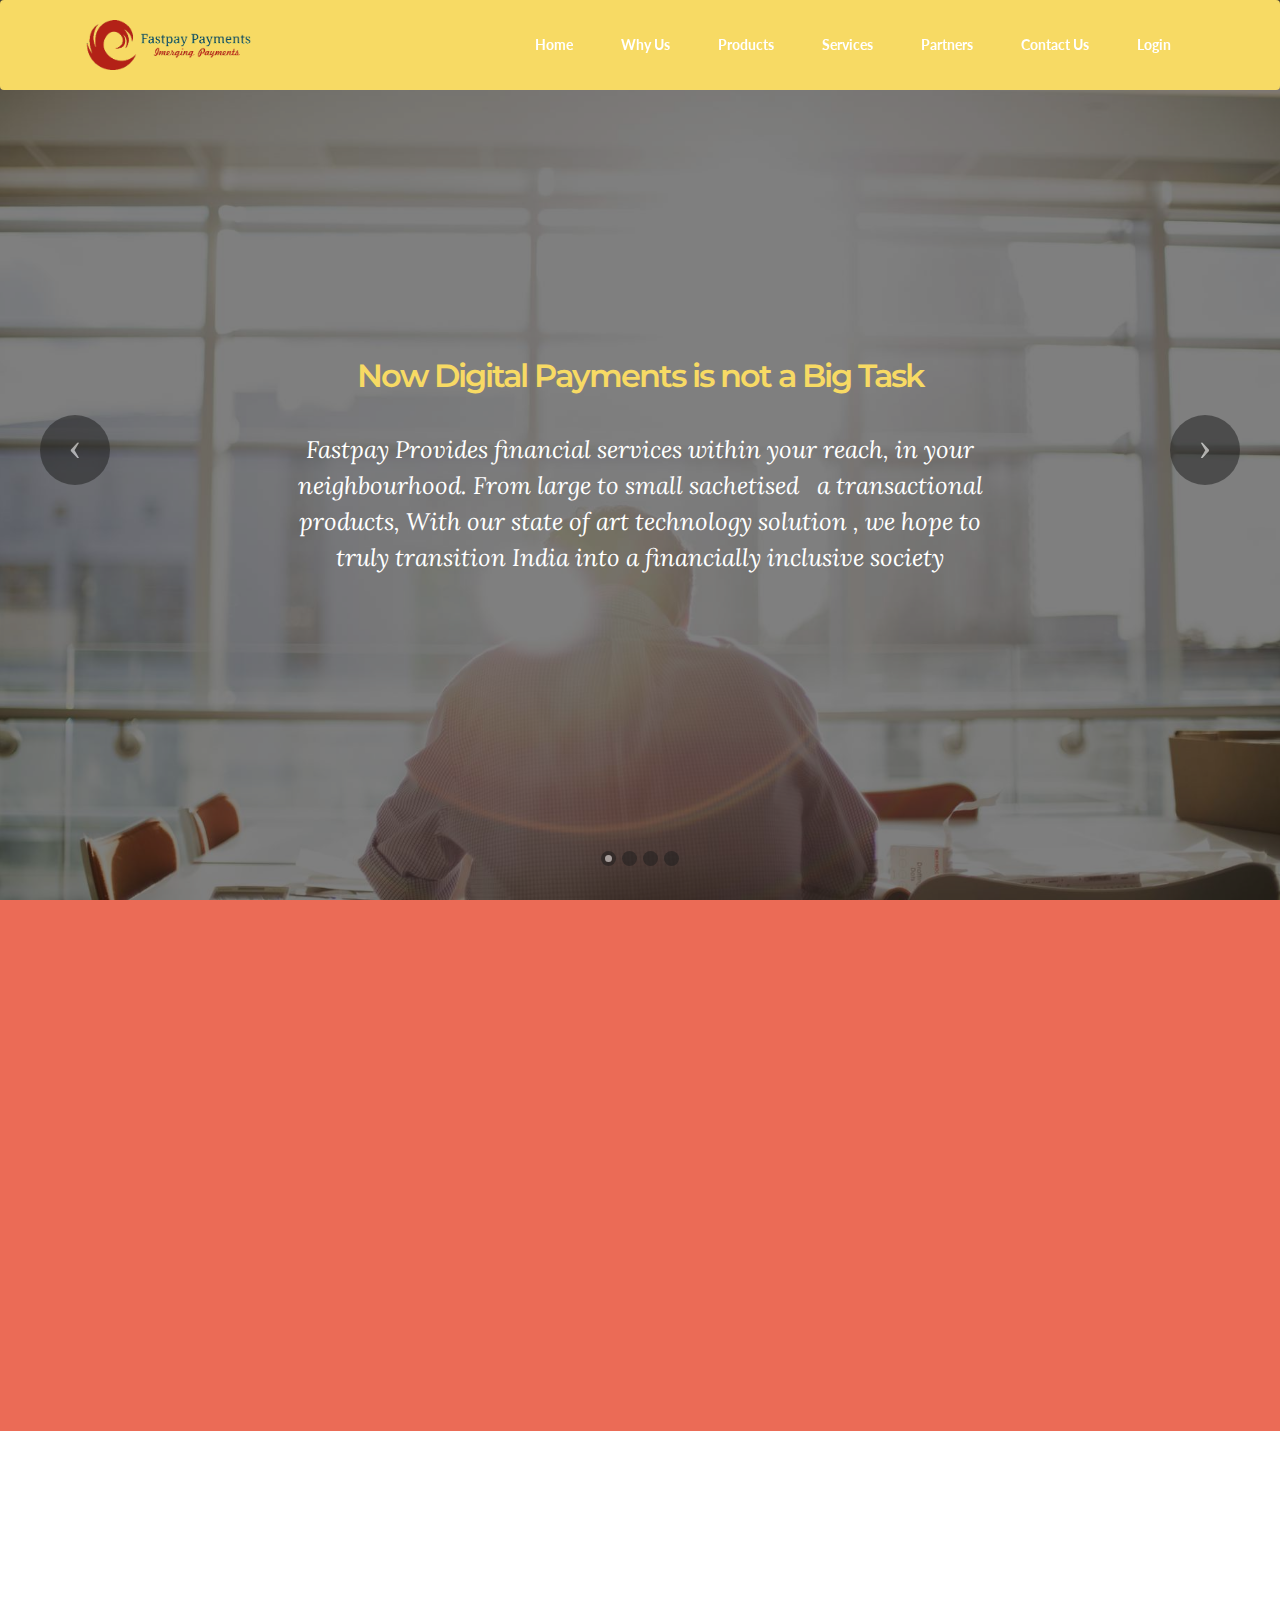
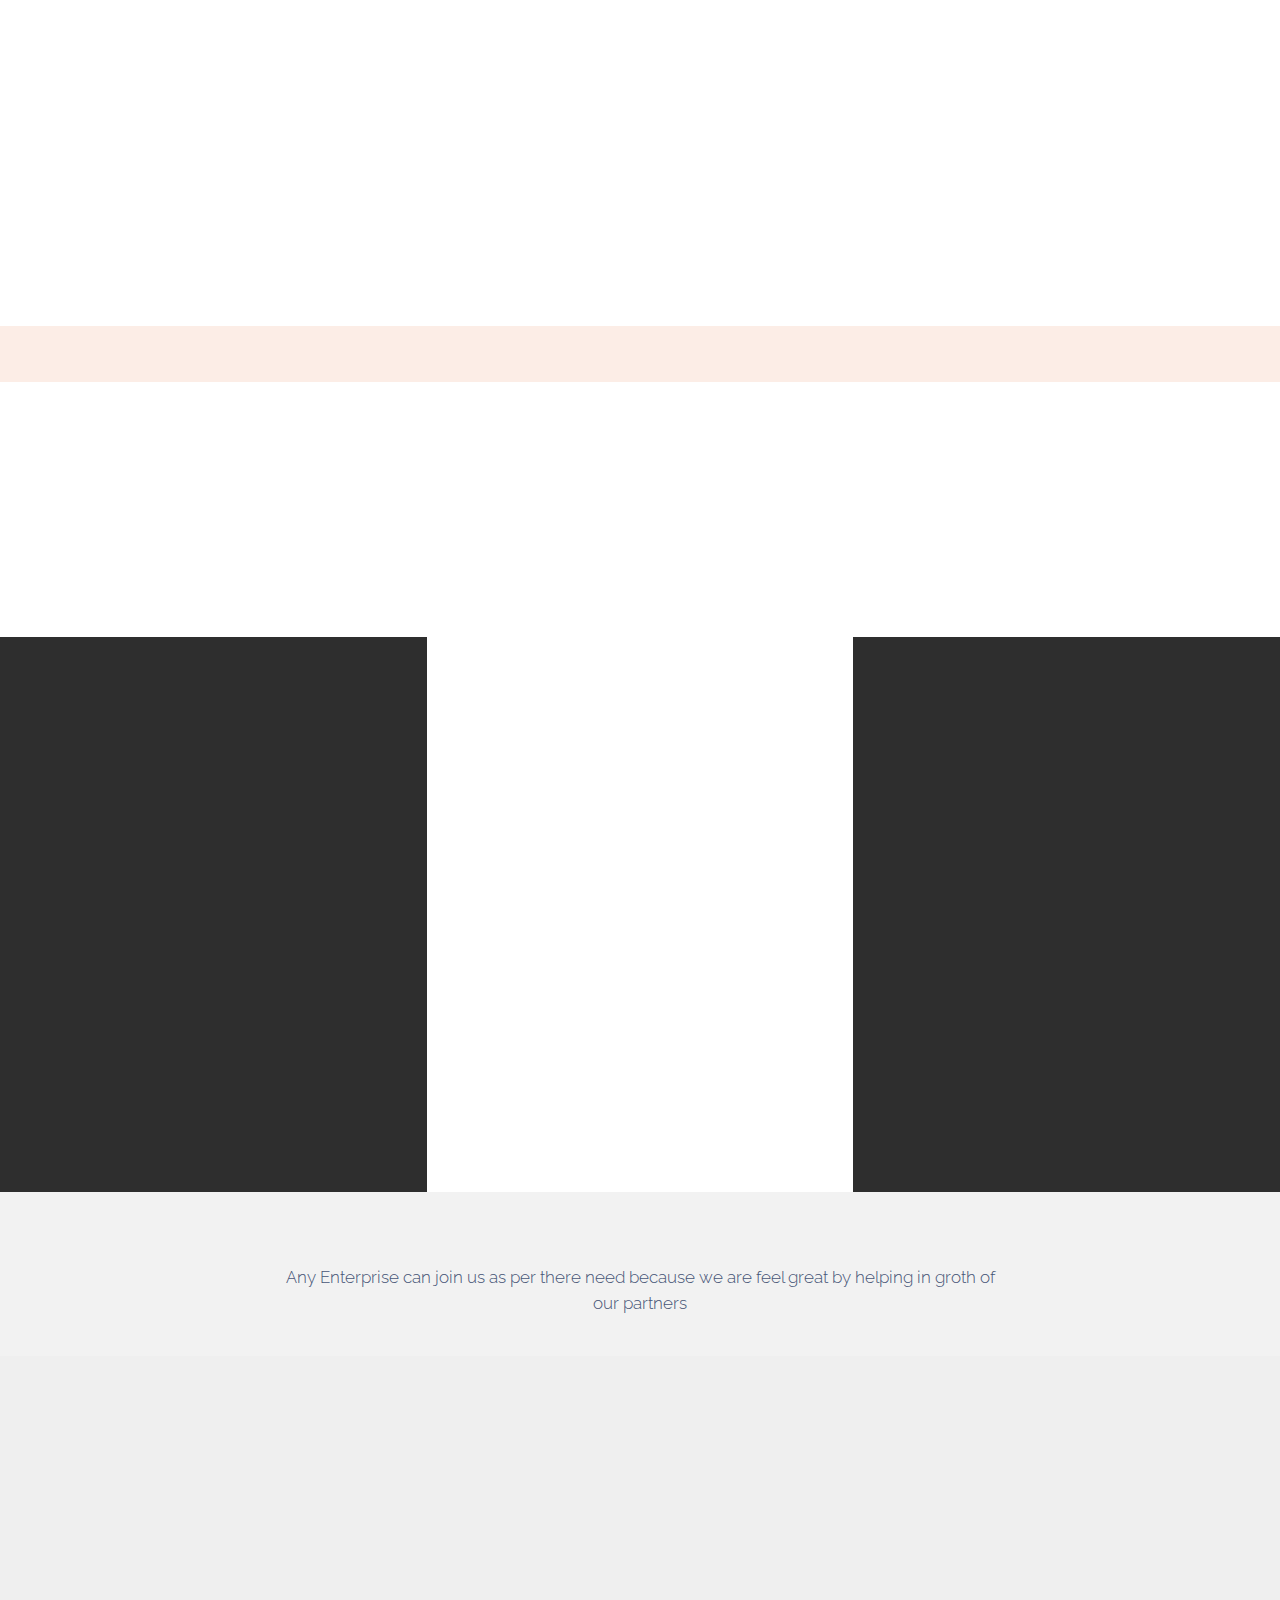
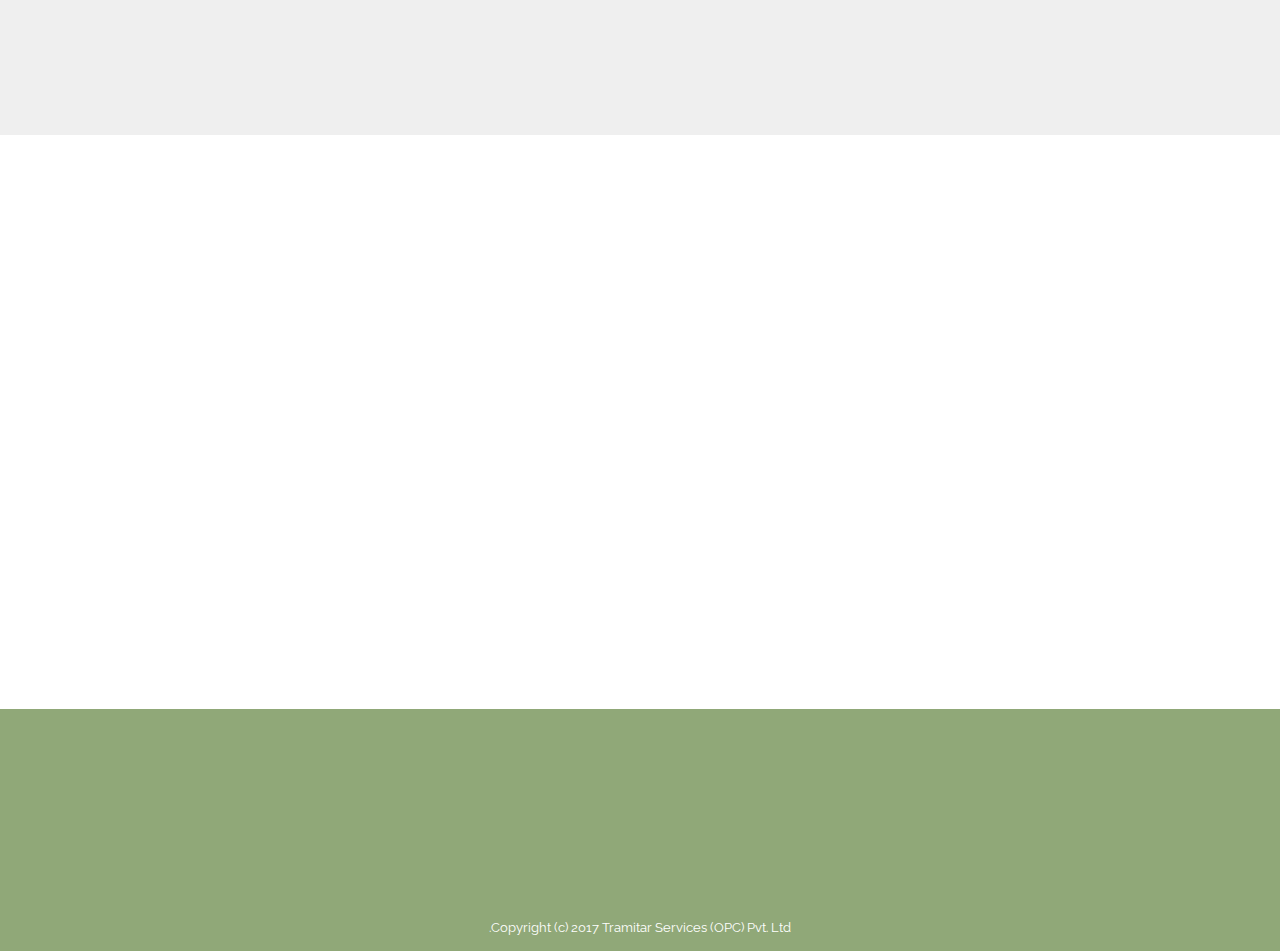
<file: index.html>
<!DOCTYPE html>
<html >
<head>
  <!-- Site made with Mobirise Website Builder v4.6.2, https://mobirise.com -->
  <meta charset="UTF-8">
  <meta http-equiv="X-UA-Compatible" content="IE=edge">
  <meta name="generator" content="Mobirise v4.6.2, mobirise.com">
  <meta name="viewport" content="width=device-width, initial-scale=1, minimum-scale=1">
  <link rel="shortcut icon" href="assets/images/linkedinbackground-421x127.png" type="image/x-icon">
  <meta name="description" content="">
  <title>Home</title>
  <link rel="stylesheet" href="assets/et-line-font-plugin/style.css">
  <link rel="stylesheet" href="https://fonts.googleapis.com/css?family=Montserrat:400,700">
  <link rel="stylesheet" href="https://fonts.googleapis.com/css?family=Raleway:100,100i,200,200i,300,300i,400,400i,500,500i,600,600i,700,700i,800,800i,900,900i">
  <link rel="stylesheet" href="assets/web/assets/mobirise-icons/mobirise-icons.css">
  <link rel="stylesheet" href="https://fonts.googleapis.com/css?family=Lora:400,700,400italic,700italic&subset=latin">
  <link rel="stylesheet" href="assets/bootstrap-material-design-font/css/material.css">
  <link rel="stylesheet" href="assets/tether/tether.min.css">
  <link rel="stylesheet" href="assets/bootstrap/css/bootstrap.min.css">
  <link rel="stylesheet" href="assets/animate.css/animate.min.css">
  <link rel="stylesheet" href="assets/dropdown/css/style.css">
  <link rel="stylesheet" href="assets/theme/css/style.css">
  <link rel="stylesheet" href="assets/theme/css/style-rtl.css">
  <link rel="stylesheet" href="assets/mobirise/css/mbr-additional.css" type="text/css">
  
  
  
</head>
<body class="rtl">
  <section id="menu-2" data-rv-view="0">

    <nav class="navbar navbar-dropdown">
        <div class="container">

            <div class="mbr-table">
                <div class="mbr-table-cell">

                    <div class="navbar-brand">
                        <a href="index.html" class="navbar-logo"><img src="assets/images/linkedinbackground-421x127.png" alt="Fastpay India" title="Welcome"></a>
                        
                    </div>

                </div>
                <div class="mbr-table-cell">

                    <button class="navbar-toggler pull-xs-right hidden-md-up" type="button" data-toggle="collapse" data-target="#exCollapsingNavbar">
                        <div class="hamburger-icon"></div>
                    </button>

                    <ul class="nav-dropdown collapse pull-xs-right nav navbar-nav navbar-toggleable-sm" id="exCollapsingNavbar"><li class="nav-item"><a class="nav-link link" href="index.html">Home</a></li><li class="nav-item"><a class="nav-link link" href="index.html#features6-e">Why Us<br></a></li><li class="nav-item"><a class="nav-link link" href="index.html#features3-f">Products</a></li><li class="nav-item"><a class="nav-link link" href="index.html#header3-r">Services</a></li><li class="nav-item"><a class="nav-link link" href="index.html#msg-box3-w">Partners</a></li><li class="nav-item"><a class="nav-link link" href="index.html#form1-y">Contact Us</a></li><li class="nav-item"><a class="nav-link link" href="http://csp.fastpayindia.com/csp/Login" target="_blank">Login</a></li></ul>
                    <button hidden="" class="navbar-toggler navbar-close" type="button" data-toggle="collapse" data-target="#exCollapsingNavbar">
                        <div class="close-icon"></div>
                    </button>

                </div>
            </div>

        </div>
    </nav>

</section>

<section class="engine"><a href="https://mobirise.ws/n">best website builder app</a></section><section class="mbr-slider mbr-section mbr-section__container carousel slide mbr-section-nopadding mbr-after-navbar" data-ride="carousel" data-keyboard="false" data-wrap="true" data-pause="false" data-interval="5000" id="slider-7" data-rv-view="2">
    <div>
        <div>
            <div>
                <ol class="carousel-indicators">
                    <li data-app-prevent-settings="" data-target="#slider-7" data-slide-to="0" class="active"></li><li data-app-prevent-settings="" data-target="#slider-7" data-slide-to="1"></li><li data-app-prevent-settings="" data-target="#slider-7" data-slide-to="2"></li><li data-app-prevent-settings="" data-target="#slider-7" class="" data-slide-to="3"></li>
                </ol>
                <div class="carousel-inner" role="listbox">
                    <div class="mbr-section mbr-section-hero carousel-item dark center mbr-section-full active" data-bg-video-slide="false" style="background-image: url(assets/images/man-back.jpg);">
                        <div class="mbr-table-cell">
                            <div class="mbr-overlay"></div>
                            <div class="container-slide container">
                                
                                <div class="row">
                                    <div class="col-md-8 col-md-offset-2 text-xs-center">
                                        <h2 class="mbr-section-title display-1"><br><br>Now Digital Payments is not a Big Task</h2>
                                        <p class="mbr-section-lead lead"><br>Fastpay Provides financial services within your reach, in your neighbourhood. From large to small sachetised &nbsp; a transactional products, With our state of art technology solution , we hope to truly transition India into a financially inclusive society</p>

                                        
                                    </div>
                                </div>
                            </div>
                        </div>
                    </div><div class="mbr-section mbr-section-hero carousel-item dark center mbr-section-full" data-bg-video-slide="false" style="background-image: url(assets/images/mobile-social-payments-app-fintech-1440x564-c-1440x564.jpg);">
                        <div class="mbr-table-cell">
                            <div class="mbr-overlay"></div>
                            <div class="container-slide container">
                                
                                <div class="row">
                                    <div class="col-md-8 col-md-offset-1">
                                        <h2 class="mbr-section-title display-1"><p>Innovation is in our soul&nbsp;</p></h2>
                                        <p class="mbr-section-lead lead">We are commited to transform India in a Less Cash economy by our robust fintech inovations</p>

                                        
                                    </div>
                                </div>
                            </div>
                        </div>
                    </div><div class="mbr-section mbr-section-hero carousel-item dark center mbr-section-full" data-bg-video-slide="false" style="background-image: url(assets/images/mbr-1620x1080.jpg);">
                        <div class="mbr-table-cell">
                            <div class="mbr-overlay"></div>
                            <div class="container-slide container">
                                
                                <div class="row">
                                    <div class="col-md-8 col-md-offset-2 text-xs-center">
                                        <h2 class="mbr-section-title display-1"><br><br>Financial Inclusion is our core agenda</h2>
                                        <p class="mbr-section-lead lead">&nbsp;At the core of our business, we at Fastpay understand that when it comes to financial products - one cannot fit for all . The Fastpay model concentrates on satchetising financial products custom made to serve only your unique needs &nbsp;&nbsp;<br></p>

                                        
                                    </div>
                                </div>
                            </div>
                        </div>
                    </div><div class="mbr-section mbr-section-hero carousel-item dark center mbr-section-full" data-bg-video-slide="false" style="background-image: url(assets/images/picsart-12-15-09.03.121-699x485.png);">
                        <div class="mbr-table-cell">
                            <div class="mbr-overlay" style="background-color: rgb(0, 0, 0);"></div>
                            <div class="container-slide container">
                                
                                <div class="row">
                                    <div class="col-md-8 col-md-offset-3 text-xs-right">
                                        <h2 class="mbr-section-title display-1"></h2>
                                        <p class="mbr-section-lead lead"></p>

                                        
                                    </div>
                                </div>
                            </div>
                        </div>
                    </div>
                </div>

                <a data-app-prevent-settings="" class="left carousel-control" role="button" data-slide="prev" href="#slider-7">
                    <span class="icon-prev" aria-hidden="true"></span>
                    <span class="sr-only">Previous</span>
                </a>
                <a data-app-prevent-settings="" class="right carousel-control" role="button" data-slide="next" href="#slider-7">
                    <span class="icon-next" aria-hidden="true"></span>
                    <span class="sr-only">Next</span>
                </a>
            </div>
        </div>
    </div>
</section>

<section class="mbr-cards mbr-section mbr-section-nopadding" id="features6-e" data-rv-view="17" style="background-color: rgb(235, 107, 86);">

    

    <div class="mbr-cards-row row">
        <div class="mbr-cards-col col-xs-12 col-lg-2" style="padding-top: 80px; padding-bottom: 40px;">
            <div class="container">
              <div class="card cart-block">
                  <div class="card-img"><a href="https://mobirise.com" class="mbri-responsive mbr-iconfont mbr-iconfont-features3" style="color: rgb(247, 218, 100);"></a></div>
                  <div class="card-block">
                    <h4 class="card-title">User Freindly UI</h4>
                    
                    <p class="card-text"><br>Fastpay uses and web design approach that is responsive in nature and renders according to the device. This enables end user to interact with the page even on the go thus improving chances of transaction.s&nbsp;</p>
                    
                    </div>
                </div>
            </div>
        </div>
        <div class="mbr-cards-col col-xs-12 col-lg-2" style="padding-top: 80px; padding-bottom: 40px;">
            <div class="container">
                <div class="card cart-block">
                    <div class="card-img"><a href="https://mobirise.com" class="mbri-rocket mbr-iconfont mbr-iconfont-features3" style="color: rgb(247, 218, 100);"></a></div>
                    <div class="card-block">
                        <h4 class="card-title">Transparency to the core</h4>
                        
                        <p class="card-text">We provide a beautiful set of real time statistical reports with complete transparency to get a quick view of your business performance with. Fastest hassle free settelments of your payments in your designated bank account</p>
                        
                    </div>
                </div>
            </div>
        </div>
        <div class="mbr-cards-col col-xs-12 col-lg-2" style="padding-top: 80px; padding-bottom: 40px;">
            <div class="container">
                <div class="card cart-block">
                    <div class="card-img"><a href="https://mobirise.com" class="mbri-cash mbr-iconfont mbr-iconfont-features3" style="color: rgb(247, 218, 100);"></a></div>
                    <div class="card-block">
                        <h4 class="card-title">Set of simple financial products</h4>
                        
                        <p class="card-text">At Fastpay all your need of digital payments end here . At fastpay you can find digital PoS, Payment Gateway and other Bank led financial transaction solution</p>
                        
                    </div>
                </div>
            </div>
        </div>
        <div class="mbr-cards-col col-xs-12 col-lg-2" style="padding-top: 80px; padding-bottom: 40px;">
            <div class="container">
                <div class="card cart-block">
                    <div class="card-img"><a href="https://mobirise.com" class="mbri-like mbr-iconfont mbr-iconfont-features3" style="color: rgb(247, 218, 100);"></a></div>
                    <div class="card-block">
                        <h4 class="card-title">Complete peace of mind</h4>
                        
                        <p class="card-text">After Onbording with Fastpay, you only requiered to concentrate on growth of your business rest will be manage by us, because we know that concentration is essential for success</p>
                        
                    </div>
                </div>
            </div>
        </div>
        <div class="mbr-cards-col col-xs-12 col-lg-2" style="padding-top: 80px; padding-bottom: 40px;">
            <div class="container">
                <div class="card cart-block">
                    <div class="card-img"><a href="https://mobirise.com" class="mbri-alert mbr-iconfont mbr-iconfont-features3" style="color: rgb(247, 218, 100);"></a></div>
                    <div class="card-block">
                        <h4 class="card-title">Quick support</h4>
                        
                        <p class="card-text"><br>At Fastpay we are keen to provide real time support to our customers. Our customers can communicate with us by various way of communication. Here we are ready to provide 24X7 support</p>
                        
                    </div>
                </div>
            </div>
        </div>
        
    </div>
</section>

<section class="mbr-cards mbr-section mbr-section-nopadding" id="features3-f" data-rv-view="20" style="background-color: rgb(255, 255, 255);">

    

    <div class="mbr-cards-row row">
        <div class="mbr-cards-col col-xs-12 col-lg-3" style="padding-top: 80px; padding-bottom: 80px;">
            <div class="container">
              <div class="card cart-block">
                  <div class="card-img"><img src="assets/images/pos-1-600x185.jpg" class="card-img-top"></div>
                  <div class="card-block">
                    <h4 class="card-title"><br>Digital PoS</h4>
                    
                    <p class="card-text">Now with our digital Pos solution payment acceptance against your sale is just like &nbsp;123. You can accept payment&nbsp;</p>
                    
                    </div>
                </div>
            </div>
        </div>
        <div class="mbr-cards-col col-xs-12 col-lg-3" style="padding-top: 80px; padding-bottom: 80px;">
            <div class="container">
                <div class="card cart-block">
                    <div class="card-img"><img src="assets/images/pg-160x160.png" class="card-img-top"></div>
                    <div class="card-block">
                        <h4 class="card-title">Payment Gateway&nbsp;</h4>
                        
                        <p class="card-text">With Fastpay merchant service you can accept payments for your ecomerce &nbsp;business with our robust payment gateway service</p>
                        
                    </div>
                </div>
            </div>
        </div>
        <div class="mbr-cards-col col-xs-12 col-lg-3" style="padding-top: 80px; padding-bottom: 80px;">
            <div class="container">
                <div class="card cart-block">
                    <div class="card-img"><img src="assets/images/aeps-logo-1-600x213.png" class="card-img-top"></div>
                    <div class="card-block">
                        <h4 class="card-title"><br>AePS</h4>
                        
                        <p class="card-text">AEPS is a bank led model which allows online interoperable financial transaction through the Business Correspondent of any bank using the&nbsp;</p>
                        
                    </div>
                </div>
            </div>
        </div>
        <div class="mbr-cards-col col-xs-12 col-lg-3" style="padding-top: 80px; padding-bottom: 80px;">
            <div class="container">
                <div class="card cart-block">
                    <div class="card-img"><img src="assets/images/money-transfer-250x250.jpg" class="card-img-top"></div>
                    <div class="card-block">
                        <h4 class="card-title"><br>Domestic Money Transfer</h4>
                        
                        <p class="card-text">we are paving our way to become the most trusted, &nbsp;Domestic Money Transfer service provider in India</p>
                        
                    </div>
                </div>
            </div>
        </div>
        
        
    </div>
</section>

<section class="mbr-section mbr-section__container article" id="header3-r" data-rv-view="23" style="background-color: rgb(252, 237, 230); padding-top: 0px; padding-bottom: 0px;">
    <div class="container">
        <div class="row">
            <div class="col-xs-12">
                <h3 class="mbr-section-title display-2">Our Footprints</h3>
                <small class="mbr-section-subtitle"></small>
            </div>
        </div>
    </div>
</section>

<section class="mbr-cards mbr-section mbr-section-nopadding mbr-parallax-background" id="features4-s" data-rv-view="25" style="background-image: url(assets/images/mbr-1440x1080.jpg);">

    

    <div class="mbr-cards-row row">
        <div class="mbr-cards-col col-xs-12 col-lg-4" style="padding-top: 40px; padding-bottom: 0px;">
            <div class="container">
                <div class="card cart-block">
                    <div class="card-img iconbox"><a href="https://mobirise.com" class="mbri-home mbr-iconfont mbr-iconfont-features4" style="color: black;"></a></div>
                    <div class="card-block">
                        <h4 class="card-title">+ 100&nbsp;</h4>
                        <h5 class="card-subtitle">Banks</h5>
                        
                        
                    </div>
                </div>
            </div>
        </div>
        <div class="mbr-cards-col col-xs-12 col-lg-4" style="padding-top: 40px; padding-bottom: 0px;">
            <div class="container">
                <div class="card cart-block">
                    <div class="card-img iconbox"><a href="https://mobirise.com" class="mbri-smile-face mbr-iconfont mbr-iconfont-features4" style="color: black;"></a></div>
                    <div class="card-block">
                        <h4 class="card-title">+ 50</h4>
                        <h5 class="card-subtitle">Solution served</h5>
                        
                        
                    </div>
                </div>
          </div>
        </div>
        <div class="mbr-cards-col col-xs-12 col-lg-4" style="padding-top: 40px; padding-bottom: 0px;">
            <div class="container">
                <div class="card cart-block">
                    <div class="card-img iconbox"><a href="https://mobirise.com" class="etl-icon icon-map-pin mbr-iconfont mbr-iconfont-features4" style="color: black;"></a></div>
                    <div class="card-block">
                        <h4 class="card-title">+ 1000</h4>
                        <h5 class="card-subtitle">Locations</h5>
                        
                        
                    </div>
                </div>
            </div>
        </div>
        
        
        
    </div>
</section>

<section class="mbr-cards mbr-section mbr-section-nopadding" id="features1-t" data-rv-view="28" style="background-color: rgb(255, 255, 255);">

        

    <div class="mbr-cards-row row striped">

        <div class="mbr-cards-col col-xs-12 col-lg-4" style="padding-top: 80px; padding-bottom: 40px;">
            <div class="container">
                <div class="card cart-block">
                    <div class="card-img"><img src="assets/images/mbr-1200x800.jpg" class="card-img-top"></div>
                    <div class="card-block">
                        <h4 class="card-title">White Label Solution</h4>
                        <h5 class="card-subtitle">Focus only groth of your business</h5>
                        <p class="card-text">We know that huge investment on IT infrastructure by a new enterpenure is big task. By using our white label solution you can sit relax and focus only on your business growth</p>
                        
                    </div>
                </div>
            </div>
        </div>
        <div class="mbr-cards-col col-xs-12 col-lg-4" style="padding-top: 80px; padding-bottom: 40px;">
            <div class="container">
                <div class="card cart-block">
                    <div class="card-img"><img src="assets/images/api-portal-v5-600x246.png" class="card-img-top"></div>
                    <div class="card-block">
                        <h4 class="card-title">API Solution</h4>
                        <h5 class="card-subtitle">Best API Solution for your business</h5>
                        <p class="card-text">API stands for Application Programing Interface. By using our scalable API you can plan your business as per your need. By using Fastpay API you can Operate and manage your business on fingertips</p>
                        
                    </div>
                </div>
            </div>
        </div>
        <div class="mbr-cards-col col-xs-12 col-lg-4" style="padding-top: 80px; padding-bottom: 40px;">
            <div class="container">
                <div class="card cart-block">
                    <div class="card-img"><img src="assets/images/payment-gateway-integration-600x300.jpg" class="card-img-top"></div>
                    <div class="card-block">
                        <h4 class="card-title">PG Integration solution</h4>
                        <h5 class="card-subtitle">Accept online payements easilly</h5>
                        <p class="card-text">At Fastpay our focus is provide a best solution to merchant for hassle free payment processing. By using our integration service you can accept payment faster with a delighted experience to your customer</p>
                        
                    </div>
                </div>
            </div>
        </div>
        
        
        
    </div>
</section>

<section class="mbr-section article" id="msg-box3-w" data-rv-view="31" style="background-color: rgb(242, 242, 242); padding-top: 40px; padding-bottom: 40px;">

    
    <div class="container">
        <div class="row">
            <div class="col-md-8 col-md-offset-2 text-xs-center">
                <h3 class="mbr-section-title display-2">We Are partner Freindly</h3>
                <div class="lead">Any Enterprise can join us as per there need because we are feel great by helping in groth of our partners</div>
                
            </div>
        </div>
    </div>

</section>

<section class="mbr-cards mbr-section mbr-section-nopadding" id="features7-u" data-rv-view="34" style="background-color: rgb(239, 239, 239);">

    

    <div class="mbr-cards-row row">
        <div class="mbr-cards-col col-xs-12 col-lg-4" style="padding-top: 40px; padding-bottom: 40px;">
            <div class="container">
                <div class="card cart-block">
                    <div class="card-img iconbox"><a href="https://mobirise.com" class="etl-icon icon-mobile mbr-iconfont mbr-iconfont-features7" style="color: rgb(255, 255, 255);"></a></div>
                    <div class="card-block">
                        <h4 class="card-title">White Label Partner</h4>
                        
                        <p class="card-text">By Joining our white label programe you can sale our products on your domain by your brand name. Everything is your's from operation to management. You only think about your growth for rest we are siting here</p>
                        
                    </div>
                </div>
            </div>
        </div>
        <div class="mbr-cards-col col-xs-12 col-lg-4" style="padding-top: 40px; padding-bottom: 40px;">
            <div class="container">
                <div class="card cart-block">
                    <div class="card-img iconbox"><a href="https://mobirise.com" class="mbri-briefcase mbr-iconfont mbr-iconfont-features7" style="color: rgb(255, 255, 255);"></a></div>
                    <div class="card-block">
                        <h4 class="card-title">Distributon Partner</h4>
                        
                        <p class="card-text">We know that distribution of our product is essential to success of our product. By offering our products in your existing network or creat a new you can add more in your earnigs without any extra efforts</p>
                        
                    </div>
                </div>
          </div>
        </div>
        <div class="mbr-cards-col col-xs-12 col-lg-4" style="padding-top: 40px; padding-bottom: 40px;">
            <div class="container">
                <div class="card cart-block">
                    <div class="card-img iconbox"><a href="https://mobirise.com" class="mbri-users mbr-iconfont mbr-iconfont-features7" style="color: rgb(255, 255, 255);"></a></div>
                    <div class="card-block">
                        <h4 class="card-title">Merchnat Partner</h4>
                        
                        <p class="card-text">By joining us any merchant can accept hassle free digital payment or provide various financial services to there estemmend customer. Now it's a deal for happy customer with more earnings. Join us we are welcoming &nbsp;</p>
                        
                    </div>
                </div>
            </div>
        </div>
        
        
        
    </div>
</section>

<section class="mbr-section form1" id="form1-y" data-rv-view="37" style="background-color: rgb(255, 255, 255); padding-top: 40px; padding-bottom: 40px;">
    
    <div class="mbr-section mbr-section__container mbr-section__container--middle">
        <div class="container">
            <div class="row">
                <div class="col-xs-12 text-xs-center">
                    <h3 class="mbr-section-title display-2">We Love to hear From you</h3>
                    <small class="mbr-section-subtitle">Simply fill this form and we are with you as soon as possible</small>
                </div>
            </div>
        </div>
    </div>
    <div class="mbr-section mbr-section-nopadding">
        <div class="container">
            <div class="row">
                <div class="col-xs-12 col-lg-10 col-lg-offset-1" data-form-type="formoid">


                    <div data-form-alert="true">
                        <div hidden="" data-form-alert-success="true" class="alert alert-form alert-success text-xs-center">Thanks for your interest !! One of our representative soon connect with you.</div>
                    </div>


                    <form action="https://mobirise.com/" method="post" data-form-title="We Love to hear From you">

                        <input type="hidden" value="Tjpuge024Sqq8n6TfNIqak5I4ViRQjBIyYJGlWFqb+viaH9s7uZHNMxGHySAKuoSs0qvtnCvdzNHst5jfX/txskeP7ObDQa2RMhQCsZ5H/0+osGbYK43pYXhC+LNfi1H" data-form-email="true">

                        <div class="row row-sm-offset">

                            <div class="col-xs-12 col-md-4">
                                <div class="form-group">
                                    <label class="form-control-label" for="form1-y-name">Name<span class="form-asterisk">*</span></label>
                                    <input type="text" class="form-control" name="name" required="" data-form-field="Name" id="form1-y-name">
                                </div>
                            </div>

                            <div class="col-xs-12 col-md-4">
                                <div class="form-group">
                                    <label class="form-control-label" for="form1-y-email">Email<span class="form-asterisk">*</span></label>
                                    <input type="email" class="form-control" name="email" required="" data-form-field="Email" id="form1-y-email">
                                </div>
                            </div>

                            <div class="col-xs-12 col-md-4">
                                <div class="form-group">
                                    <label class="form-control-label" for="form1-y-phone">Phone<span class="form-asterisk">*</span></label>
                                    <input type="tel" class="form-control" name="phone" data-form-field="Phone" id="form1-y-phone">
                                </div>
                            </div>

                        </div>

                        <div class="form-group">
                            <label class="form-control-label" for="form1-y-message">Message<span class="form-asterisk">*</span></label>
                            <textarea class="form-control" name="message" rows="7" data-form-field="Message" id="form1-y-message"></textarea>
                        </div>

                        <div><button type="submit" class="btn btn-primary">CONTACT US</button></div>

                    </form>
                </div>
            </div>
        </div>
    </div>
</section>

<section class="mbr-section mbr-section-md-padding mbr-footer footer1" id="contacts1-10" data-rv-view="46" style="background-color: rgb(144, 168, 120); padding-top: 30px; padding-bottom: 30px;">
    
    <div class="container">
        <div class="row">
            <div class="mbr-footer-content col-xs-12 col-md-3">
                <div><img src="assets/images/smalllogo-128x77.png"></div>
            </div>
            <div class="mbr-footer-content col-xs-12 col-md-3">
                <p><strong>Address</strong><br>Tramitar Services (OPC ) Pvt. Ltd<br>97B, Northern Place<br>BT Road, Kolkata<br>West bengal- 56</p>
            </div>
            <div class="mbr-footer-content col-xs-12 col-md-3">
                <p><strong>Contacts</strong><br>Email: connect@fastpayindia.com</p>
            </div>
            <div class="mbr-footer-content col-xs-12 col-md-3">
                <p><br><br></p>
            </div>

        </div>
    </div>
</section>

<footer class="mbr-small-footer mbr-section mbr-section-nopadding" id="footer1-11" data-rv-view="48" style="background-color: rgb(144, 168, 120); padding-top: 0.875rem; padding-bottom: 0.875rem;">
    
    <div class="container text-xs-center">
        <p>Copyright (c) 2017 Tramitar Services (OPC) Pvt. Ltd.</p>
    </div>
</footer>


  <script src="assets/web/assets/jquery/jquery.min.js"></script>
  <script src="assets/tether/tether.min.js"></script>
  <script src="assets/bootstrap/js/bootstrap.min.js"></script>
  <script src="assets/smooth-scroll/smooth-scroll.js"></script>
  <script src="assets/touch-swipe/jquery.touch-swipe.min.js"></script>
  <script src="assets/viewport-checker/jquery.viewportchecker.js"></script>
  <script src="assets/dropdown/js/script.min.js"></script>
  <script src="assets/bootstrap-carousel-swipe/bootstrap-carousel-swipe.js"></script>
  <script src="assets/jarallax/jarallax.js"></script>
  <script src="assets/theme/js/script.js"></script>
  <script src="assets/formoid/formoid.min.js"></script>
  
  
  <input name="animation" type="hidden">
   <div id="scrollToTop" class="scrollToTop mbr-arrow-up"><a style="text-align: center;"><i class="mbr-arrow-up-icon"></i></a></div>
  </body>
</html>
</file>
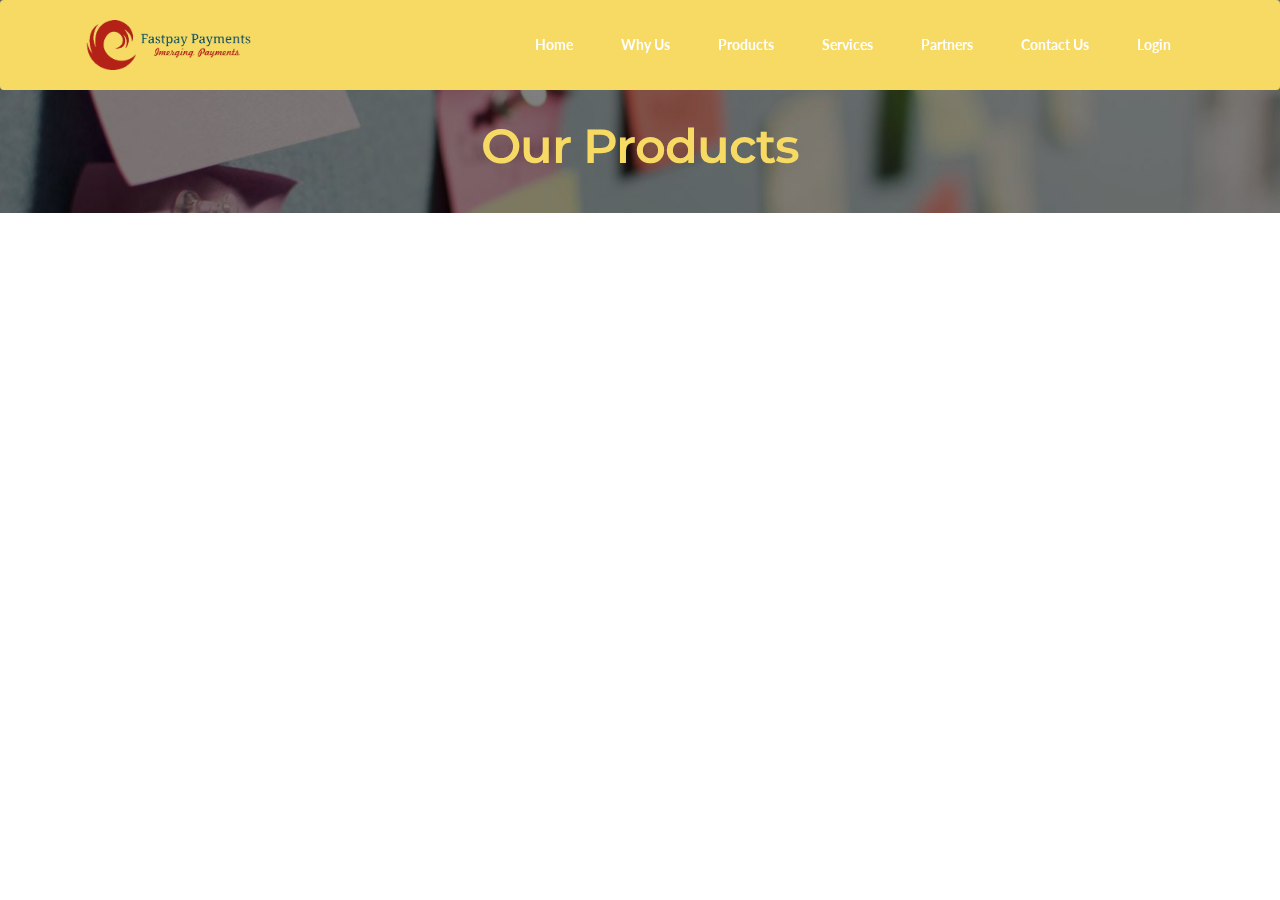
<file: page1.html>
<!DOCTYPE html>
<html >
<head>
  <!-- Site made with Mobirise Website Builder v4.6.2, https://mobirise.com -->
  <meta charset="UTF-8">
  <meta http-equiv="X-UA-Compatible" content="IE=edge">
  <meta name="generator" content="Mobirise v4.6.2, mobirise.com">
  <meta name="viewport" content="width=device-width, initial-scale=1, minimum-scale=1">
  <link rel="shortcut icon" href="assets/images/linkedinbackground-421x127.png" type="image/x-icon">
  <meta name="description" content="Web Site Builder Description">
  <title>Products</title>
  <link rel="stylesheet" href="https://fonts.googleapis.com/css?family=Montserrat:400,700">
  <link rel="stylesheet" href="https://fonts.googleapis.com/css?family=Raleway:100,100i,200,200i,300,300i,400,400i,500,500i,600,600i,700,700i,800,800i,900,900i">
  <link rel="stylesheet" href="https://fonts.googleapis.com/css?family=Lora:400,700,400italic,700italic&subset=latin">
  <link rel="stylesheet" href="assets/bootstrap-material-design-font/css/material.css">
  <link rel="stylesheet" href="assets/tether/tether.min.css">
  <link rel="stylesheet" href="assets/bootstrap/css/bootstrap.min.css">
  <link rel="stylesheet" href="assets/dropdown/css/style.css">
  <link rel="stylesheet" href="assets/animate.css/animate.min.css">
  <link rel="stylesheet" href="assets/theme/css/style.css">
  <link rel="stylesheet" href="assets/theme/css/style-rtl.css">
  <link rel="stylesheet" href="assets/mobirise/css/mbr-additional.css" type="text/css">
  
  
  
</head>
<body class="rtl">
  <section id="menu-g" data-rv-view="58">

    <nav class="navbar navbar-dropdown">
        <div class="container">

            <div class="mbr-table">
                <div class="mbr-table-cell">

                    <div class="navbar-brand">
                        <a href="index.html" class="navbar-logo"><img src="assets/images/linkedinbackground-421x127.png" alt="Fastpay India" title="Welcome"></a>
                        
                    </div>

                </div>
                <div class="mbr-table-cell">

                    <button class="navbar-toggler pull-xs-right hidden-md-up" type="button" data-toggle="collapse" data-target="#exCollapsingNavbar">
                        <div class="hamburger-icon"></div>
                    </button>

                    <ul class="nav-dropdown collapse pull-xs-right nav navbar-nav navbar-toggleable-sm" id="exCollapsingNavbar"><li class="nav-item"><a class="nav-link link" href="index.html">Home</a></li><li class="nav-item"><a class="nav-link link" href="index.html#features6-e">Why Us<br></a></li><li class="nav-item"><a class="nav-link link" href="index.html#features3-f">Products</a></li><li class="nav-item"><a class="nav-link link" href="index.html#header3-r">Services</a></li><li class="nav-item"><a class="nav-link link" href="index.html#msg-box3-w">Partners</a></li><li class="nav-item"><a class="nav-link link" href="index.html#form1-y">Contact Us</a></li><li class="nav-item"><a class="nav-link link" href="http://csp.fastpayindia.com/csp/Login" target="_blank">Login</a></li></ul>
                    <button hidden="" class="navbar-toggler navbar-close" type="button" data-toggle="collapse" data-target="#exCollapsingNavbar">
                        <div class="close-icon"></div>
                    </button>

                </div>
            </div>

        </div>
    </nav>

</section>

<section class="engine"><a href="https://mobirise.ws">Mobirise</a></section><section class="mbr-section article mbr-parallax-background mbr-after-navbar" id="msg-box8-i" data-rv-view="60" style="background-image: url(assets/images/mbr-1-1620x1080.jpg); padding-top: 120px; padding-bottom: 40px;">

    <div class="mbr-overlay" style="opacity: 0.5; background-color: rgb(0, 0, 0);">
    </div>
    <div class="container">
        <div class="row">
            <div class="col-md-8 col-md-offset-2 text-xs-center">
                <h3 class="mbr-section-title display-2">Our Products</h3>
                <div class="lead"></div>
                
            </div>
        </div>
    </div>

</section>


  <script src="assets/web/assets/jquery/jquery.min.js"></script>
  <script src="assets/tether/tether.min.js"></script>
  <script src="assets/bootstrap/js/bootstrap.min.js"></script>
  <script src="assets/jarallax/jarallax.js"></script>
  <script src="assets/viewport-checker/jquery.viewportchecker.js"></script>
  <script src="assets/dropdown/js/script.min.js"></script>
  <script src="assets/touch-swipe/jquery.touch-swipe.min.js"></script>
  <script src="assets/smooth-scroll/smooth-scroll.js"></script>
  <script src="assets/theme/js/script.js"></script>
  
  
  <input name="animation" type="hidden">
   <div id="scrollToTop" class="scrollToTop mbr-arrow-up"><a style="text-align: center;"><i class="mbr-arrow-up-icon"></i></a></div>
  </body>
</html>
</file>
<file: assets/et-line-font-plugin/style.css>
@font-face {
	font-family: 'et-line';
	src:url('fonts/et-line.eot');
	src:url('fonts/et-line.eot?#iefix') format('embedded-opentype'),
		url('fonts/et-line.woff') format('woff'),
		url('fonts/et-line.ttf') format('truetype'),
		url('fonts/et-line.svg#et-line') format('svg');
	font-weight: normal;
	font-style: normal;
}

/* Use the following CSS code if you want to use data attributes for inserting your icons */
.etl-icon, [data-icon]:before {
	font-family: 'et-line';
	content: attr(data-icon);
	speak: none;
	font-weight: normal;
	font-variant: normal;
	text-transform: none;
	line-height: 1;
	-webkit-font-smoothing: antialiased;
	-moz-osx-font-smoothing: grayscale;
	display:inline-block;
}

/* Use the following CSS code if you want to have a class per icon */
/*
Instead of a list of all class selectors,
you can use the generic selector below, but it's slower:
[class*="icon-"] {
*/
.icon-mobile, .icon-laptop, .icon-desktop, .icon-tablet, .icon-phone, .icon-document, .icon-documents, .icon-search, .icon-clipboard, .icon-newspaper, .icon-notebook, .icon-book-open, .icon-browser, .icon-calendar, .icon-presentation, .icon-picture, .icon-pictures, .icon-video, .icon-camera, .icon-printer, .icon-toolbox, .icon-briefcase, .icon-wallet, .icon-gift, .icon-bargraph, .icon-grid, .icon-expand, .icon-focus, .icon-edit, .icon-adjustments, .icon-ribbon, .icon-hourglass, .icon-lock, .icon-megaphone, .icon-shield, .icon-trophy, .icon-flag, .icon-map, .icon-puzzle, .icon-basket, .icon-envelope, .icon-streetsign, .icon-telescope, .icon-gears, .icon-key, .icon-paperclip, .icon-attachment, .icon-pricetags, .icon-lightbulb, .icon-layers, .icon-pencil, .icon-tools, .icon-tools-2, .icon-scissors, .icon-paintbrush, .icon-magnifying-glass, .icon-circle-compass, .icon-linegraph, .icon-mic, .icon-strategy, .icon-beaker, .icon-caution, .icon-recycle, .icon-anchor, .icon-profile-male, .icon-profile-female, .icon-bike, .icon-wine, .icon-hotairballoon, .icon-globe, .icon-genius, .icon-map-pin, .icon-dial, .icon-chat, .icon-heart, .icon-cloud, .icon-upload, .icon-download, .icon-target, .icon-hazardous, .icon-piechart, .icon-speedometer, .icon-global, .icon-compass, .icon-lifesaver, .icon-clock, .icon-aperture, .icon-quote, .icon-scope, .icon-alarmclock, .icon-refresh, .icon-happy, .icon-sad, .icon-facebook, .icon-twitter, .icon-googleplus, .icon-rss, .icon-tumblr, .icon-linkedin, .icon-dribbble {
	font-family: 'et-line';
	speak: none;
	font-style: normal;
	font-weight: normal;
	font-variant: normal;
	text-transform: none;
	line-height: 1;
	-webkit-font-smoothing: antialiased;
	-moz-osx-font-smoothing: grayscale;
	display:inline-block;
}
.icon-mobile:before {
	content: "\e000";
}
.icon-laptop:before {
	content: "\e001";
}
.icon-desktop:before {
	content: "\e002";
}
.icon-tablet:before {
	content: "\e003";
}
.icon-phone:before {
	content: "\e004";
}
.icon-document:before {
	content: "\e005";
}
.icon-documents:before {
	content: "\e006";
}
.icon-search:before {
	content: "\e007";
}
.icon-clipboard:before {
	content: "\e008";
}
.icon-newspaper:before {
	content: "\e009";
}
.icon-notebook:before {
	content: "\e00a";
}
.icon-book-open:before {
	content: "\e00b";
}
.icon-browser:before {
	content: "\e00c";
}
.icon-calendar:before {
	content: "\e00d";
}
.icon-presentation:before {
	content: "\e00e";
}
.icon-picture:before {
	content: "\e00f";
}
.icon-pictures:before {
	content: "\e010";
}
.icon-video:before {
	content: "\e011";
}
.icon-camera:before {
	content: "\e012";
}
.icon-printer:before {
	content: "\e013";
}
.icon-toolbox:before {
	content: "\e014";
}
.icon-briefcase:before {
	content: "\e015";
}
.icon-wallet:before {
	content: "\e016";
}
.icon-gift:before {
	content: "\e017";
}
.icon-bargraph:before {
	content: "\e018";
}
.icon-grid:before {
	content: "\e019";
}
.icon-expand:before {
	content: "\e01a";
}
.icon-focus:before {
	content: "\e01b";
}
.icon-edit:before {
	content: "\e01c";
}
.icon-adjustments:before {
	content: "\e01d";
}
.icon-ribbon:before {
	content: "\e01e";
}
.icon-hourglass:before {
	content: "\e01f";
}
.icon-lock:before {
	content: "\e020";
}
.icon-megaphone:before {
	content: "\e021";
}
.icon-shield:before {
	content: "\e022";
}
.icon-trophy:before {
	content: "\e023";
}
.icon-flag:before {
	content: "\e024";
}
.icon-map:before {
	content: "\e025";
}
.icon-puzzle:before {
	content: "\e026";
}
.icon-basket:before {
	content: "\e027";
}
.icon-envelope:before {
	content: "\e028";
}
.icon-streetsign:before {
	content: "\e029";
}
.icon-telescope:before {
	content: "\e02a";
}
.icon-gears:before {
	content: "\e02b";
}
.icon-key:before {
	content: "\e02c";
}
.icon-paperclip:before {
	content: "\e02d";
}
.icon-attachment:before {
	content: "\e02e";
}
.icon-pricetags:before {
	content: "\e02f";
}
.icon-lightbulb:before {
	content: "\e030";
}
.icon-layers:before {
	content: "\e031";
}
.icon-pencil:before {
	content: "\e032";
}
.icon-tools:before {
	content: "\e033";
}
.icon-tools-2:before {
	content: "\e034";
}
.icon-scissors:before {
	content: "\e035";
}
.icon-paintbrush:before {
	content: "\e036";
}
.icon-magnifying-glass:before {
	content: "\e037";
}
.icon-circle-compass:before {
	content: "\e038";
}
.icon-linegraph:before {
	content: "\e039";
}
.icon-mic:before {
	content: "\e03a";
}
.icon-strategy:before {
	content: "\e03b";
}
.icon-beaker:before {
	content: "\e03c";
}
.icon-caution:before {
	content: "\e03d";
}
.icon-recycle:before {
	content: "\e03e";
}
.icon-anchor:before {
	content: "\e03f";
}
.icon-profile-male:before {
	content: "\e040";
}
.icon-profile-female:before {
	content: "\e041";
}
.icon-bike:before {
	content: "\e042";
}
.icon-wine:before {
	content: "\e043";
}
.icon-hotairballoon:before {
	content: "\e044";
}
.icon-globe:before {
	content: "\e045";
}
.icon-genius:before {
	content: "\e046";
}
.icon-map-pin:before {
	content: "\e047";
}
.icon-dial:before {
	content: "\e048";
}
.icon-chat:before {
	content: "\e049";
}
.icon-heart:before {
	content: "\e04a";
}
.icon-cloud:before {
	content: "\e04b";
}
.icon-upload:before {
	content: "\e04c";
}
.icon-download:before {
	content: "\e04d";
}
.icon-target:before {
	content: "\e04e";
}
.icon-hazardous:before {
	content: "\e04f";
}
.icon-piechart:before {
	content: "\e050";
}
.icon-speedometer:before {
	content: "\e051";
}
.icon-global:before {
	content: "\e052";
}
.icon-compass:before {
	content: "\e053";
}
.icon-lifesaver:before {
	content: "\e054";
}
.icon-clock:before {
	content: "\e055";
}
.icon-aperture:before {
	content: "\e056";
}
.icon-quote:before {
	content: "\e057";
}
.icon-scope:before {
	content: "\e058";
}
.icon-alarmclock:before {
	content: "\e059";
}
.icon-refresh:before {
	content: "\e05a";
}
.icon-happy:before {
	content: "\e05b";
}
.icon-sad:before {
	content: "\e05c";
}
.icon-facebook:before {
	content: "\e05d";
}
.icon-twitter:before {
	content: "\e05e";
}
.icon-googleplus:before {
	content: "\e05f";
}
.icon-rss:before {
	content: "\e060";
}
.icon-tumblr:before {
	content: "\e061";
}
.icon-linkedin:before {
	content: "\e062";
}
.icon-dribbble:before {
	content: "\e063";
}
</file>
<file: assets/web/assets/mobirise-icons/mobirise-icons.css>
@font-face {
  font-family: 'MobiriseIcons';
  src:  url('mobirise-icons.eot?spat4u');
  src:  url('mobirise-icons.eot?spat4u#iefix') format('embedded-opentype'),
    url('mobirise-icons.ttf?spat4u') format('truetype'),
    url('mobirise-icons.woff?spat4u') format('woff'),
    url('mobirise-icons.svg?spat4u#MobiriseIcons') format('svg');
  font-weight: normal;
  font-style: normal;
}

[class^="mbri-"], [class*=" mbri-"] {
  /* use !important to prevent issues with browser extensions that change fonts */
  font-family: MobiriseIcons !important;
  speak: none;
  font-style: normal;
  font-weight: normal;
  font-variant: normal;
  text-transform: none;
  line-height: 1;

  /* Better Font Rendering =========== */
  -webkit-font-smoothing: antialiased;
  -moz-osx-font-smoothing: grayscale;
}

.mbri-add-submenu:before {
  content: "\e900";
}
.mbri-alert:before {
  content: "\e901";
}
.mbri-align-center:before {
  content: "\e902";
}
.mbri-align-justify:before {
  content: "\e903";
}
.mbri-align-left:before {
  content: "\e904";
}
.mbri-align-right:before {
  content: "\e905";
}
.mbri-android:before {
  content: "\e906";
}
.mbri-apple:before {
  content: "\e907";
}
.mbri-arrow-down:before {
  content: "\e908";
}
.mbri-arrow-next:before {
  content: "\e909";
}
.mbri-arrow-prev:before {
  content: "\e90a";
}
.mbri-arrow-up:before {
  content: "\e90b";
}
.mbri-bold:before {
  content: "\e90c";
}
.mbri-bookmark:before {
  content: "\e90d";
}
.mbri-bootstrap:before {
  content: "\e90e";
}
.mbri-briefcase:before {
  content: "\e90f";
}
.mbri-browse:before {
  content: "\e910";
}
.mbri-bulleted-list:before {
  content: "\e911";
}
.mbri-calendar:before {
  content: "\e912";
}
.mbri-camera:before {
  content: "\e913";
}
.mbri-cart-add:before {
  content: "\e914";
}
.mbri-cart-full:before {
  content: "\e915";
}
.mbri-cash:before {
  content: "\e916";
}
.mbri-change-style:before {
  content: "\e917";
}
.mbri-chat:before {
  content: "\e918";
}
.mbri-clock:before {
  content: "\e919";
}
.mbri-close:before {
  content: "\e91a";
}
.mbri-cloud:before {
  content: "\e91b";
}
.mbri-code:before {
  content: "\e91c";
}
.mbri-contact-form:before {
  content: "\e91d";
}
.mbri-credit-card:before {
  content: "\e91e";
}
.mbri-cursor-click:before {
  content: "\e91f";
}
.mbri-cust-feedback:before {
  content: "\e920";
}
.mbri-database:before {
  content: "\e921";
}
.mbri-delivery:before {
  content: "\e922";
}
.mbri-desktop:before {
  content: "\e923";
}
.mbri-devices:before {
  content: "\e924";
}
.mbri-down:before {
  content: "\e925";
}
.mbri-download:before {
  content: "\e989";
}
.mbri-drag-n-drop:before {
  content: "\e927";
}
.mbri-drag-n-drop2:before {
  content: "\e928";
}
.mbri-edit:before {
  content: "\e929";
}
.mbri-edit2:before {
  content: "\e92a";
}
.mbri-error:before {
  content: "\e92b";
}
.mbri-extension:before {
  content: "\e92c";
}
.mbri-features:before {
  content: "\e92d";
}
.mbri-file:before {
  content: "\e92e";
}
.mbri-flag:before {
  content: "\e92f";
}
.mbri-folder:before {
  content: "\e930";
}
.mbri-gift:before {
  content: "\e931";
}
.mbri-github:before {
  content: "\e932";
}
.mbri-globe:before {
  content: "\e933";
}
.mbri-globe-2:before {
  content: "\e934";
}
.mbri-growing-chart:before {
  content: "\e935";
}
.mbri-hearth:before {
  content: "\e936";
}
.mbri-help:before {
  content: "\e937";
}
.mbri-home:before {
  content: "\e938";
}
.mbri-hot-cup:before {
  content: "\e939";
}
.mbri-idea:before {
  content: "\e93a";
}
.mbri-image-gallery:before {
  content: "\e93b";
}
.mbri-image-slider:before {
  content: "\e93c";
}
.mbri-info:before {
  content: "\e93d";
}
.mbri-italic:before {
  content: "\e93e";
}
.mbri-key:before {
  content: "\e93f";
}
.mbri-laptop:before {
  content: "\e940";
}
.mbri-layers:before {
  content: "\e941";
}
.mbri-left-right:before {
  content: "\e942";
}
.mbri-left:before {
  content: "\e943";
}
.mbri-letter:before {
  content: "\e944";
}
.mbri-like:before {
  content: "\e945";
}
.mbri-link:before {
  content: "\e946";
}
.mbri-lock:before {
  content: "\e947";
}
.mbri-login:before {
  content: "\e948";
}
.mbri-logout:before {
  content: "\e949";
}
.mbri-magic-stick:before {
  content: "\e94a";
}
.mbri-map-pin:before {
  content: "\e94b";
}
.mbri-menu:before {
  content: "\e94c";
}
.mbri-mobile:before {
  content: "\e94d";
}
.mbri-mobile2:before {
  content: "\e94e";
}
.mbri-mobirise:before {
  content: "\e94f";
}
.mbri-more-horizontal:before {
  content: "\e950";
}
.mbri-more-vertical:before {
  content: "\e951";
}
.mbri-music:before {
  content: "\e952";
}
.mbri-new-file:before {
  content: "\e953";
}
.mbri-numbered-list:before {
  content: "\e954";
}
.mbri-opened-folder:before {
  content: "\e955";
}
.mbri-pages:before {
  content: "\e956";
}
.mbri-paper-plane:before {
  content: "\e957";
}
.mbri-paperclip:before {
  content: "\e958";
}
.mbri-photo:before {
  content: "\e959";
}
.mbri-photos:before {
  content: "\e95a";
}
.mbri-pin:before {
  content: "\e95b";
}
.mbri-play:before {
  content: "\e95c";
}
.mbri-plus:before {
  content: "\e95d";
}
.mbri-preview:before {
  content: "\e95e";
}
.mbri-print:before {
  content: "\e95f";
}
.mbri-protect:before {
  content: "\e960";
}
.mbri-question:before {
  content: "\e961";
}
.mbri-quote-left:before {
  content: "\e962";
}
.mbri-quote-right:before {
  content: "\e963";
}
.mbri-refresh:before {
  content: "\e964";
}
.mbri-responsive:before {
  content: "\e965";
}
.mbri-right:before {
  content: "\e966";
}
.mbri-rocket:before {
  content: "\e967";
}
.mbri-sad-face:before {
  content: "\e968";
}
.mbri-sale:before {
  content: "\e969";
}
.mbri-save:before {
  content: "\e96a";
}
.mbri-search:before {
  content: "\e96b";
}
.mbri-setting:before {
  content: "\e96c";
}
.mbri-setting2:before {
  content: "\e96d";
}
.mbri-setting3:before {
  content: "\e96e";
}
.mbri-share:before {
  content: "\e96f";
}
.mbri-shopping-bag:before {
  content: "\e970";
}
.mbri-shopping-basket:before {
  content: "\e971";
}
.mbri-shopping-cart:before {
  content: "\e972";
}
.mbri-sites:before {
  content: "\e973";
}
.mbri-smile-face:before {
  content: "\e974";
}
.mbri-speed:before {
  content: "\e975";
}
.mbri-star:before {
  content: "\e976";
}
.mbri-success:before {
  content: "\e977";
}
.mbri-sun:before {
  content: "\e978";
}
.mbri-sun2:before {
  content: "\e979";
}
.mbri-tablet:before {
  content: "\e97a";
}
.mbri-tablet-vertical:before {
  content: "\e97b";
}
.mbri-target:before {
  content: "\e97c";
}
.mbri-timer:before {
  content: "\e97d";
}
.mbri-to-ftp:before {
  content: "\e97e";
}
.mbri-to-local-drive:before {
  content: "\e97f";
}
.mbri-touch-swipe:before {
  content: "\e980";
}
.mbri-touch:before {
  content: "\e981";
}
.mbri-trash:before {
  content: "\e982";
}
.mbri-underline:before {
  content: "\e983";
}
.mbri-unlink:before {
  content: "\e984";
}
.mbri-unlock:before {
  content: "\e985";
}
.mbri-up-down:before {
  content: "\e986";
}
.mbri-up:before {
  content: "\e987";
}
.mbri-update:before {
  content: "\e988";
}
.mbri-upload:before {
 content: "\e926"; 
}
.mbri-user:before {
  content: "\e98a";
}
.mbri-user2:before {
  content: "\e98b";
}
.mbri-users:before {
  content: "\e98c";
}
.mbri-video:before {
  content: "\e98d";
}
.mbri-video-play:before {
  content: "\e98e";
}
.mbri-watch:before {
  content: "\e98f";
}
.mbri-website-theme:before {
  content: "\e990";
}
.mbri-wifi:before {
  content: "\e991";
}
.mbri-windows:before {
  content: "\e992";
}
.mbri-zoom-out:before {
  content: "\e993";
}
.mbri-redo:before {
  content: "\e994";
}
.mbri-undo:before {
  content: "\e995";
}
</file>
<file: assets/bootstrap-material-design-font/css/material.css>
@font-face {
  font-family: 'Material-Design-Icons';
  src: url('../fonts/Material-Design-Icons.eot?3ocs8m');
  src: url('../fonts/Material-Design-Icons.eot?#iefix3ocs8m') format('embedded-opentype'), url('../fonts/Material-Design-Icons.woff?3ocs8m') format('woff'), url('../fonts/Material-Design-Icons.ttf?3ocs8m') format('truetype'), url('../fonts/Material-Design-Icons.svg?3ocs8m#Material-Design-Icons') format('svg');
  font-weight: normal;
  font-style: normal;
}
[class^="mdi-"],
[class*="mdi-"] {
  speak: none;
  display: inline-block;
  font-style: normal;
  font-variant:normal;
  font-weight:normal;
  /*font-size:24px;*/
  line-height:1;
  font-family:'Material-Design-Icons' !important;
  text-rendering: auto;
  
  -webkit-font-smoothing: antialiased;
  -moz-osx-font-smoothing: grayscale;
  -webkit-transform: translate(0, 0);
      -ms-transform: translate(0, 0);
          transform: translate(0, 0);
}
[class^="mdi-"]:before,
[class*="mdi-"]:before {
  display: inline-block;
  speak: none;
  text-decoration: inherit;
}
[class^="mdi-"].pull-left,
[class*="mdi-"].pull-left {
  margin-right: .3em;
}
[class^="mdi-"].pull-right,
[class*="mdi-"].pull-right {
  margin-left: .3em;
}
[class^="mdi-"].mdi-lg:before,
[class*="mdi-"].mdi-lg:before,
[class^="mdi-"].mdi-lg:after,
[class*="mdi-"].mdi-lg:after {
  font-size: 1.33333333em;
  line-height: 0.75em;
  vertical-align: -15%;
}
[class^="mdi-"].mdi-2x:before,
[class*="mdi-"].mdi-2x:before,
[class^="mdi-"].mdi-2x:after,
[class*="mdi-"].mdi-2x:after {
  font-size: 2em;
}
[class^="mdi-"].mdi-3x:before,
[class*="mdi-"].mdi-3x:before,
[class^="mdi-"].mdi-3x:after,
[class*="mdi-"].mdi-3x:after {
  font-size: 3em;
}
[class^="mdi-"].mdi-4x:before,
[class*="mdi-"].mdi-4x:before,
[class^="mdi-"].mdi-4x:after,
[class*="mdi-"].mdi-4x:after {
  font-size: 4em;
}
[class^="mdi-"].mdi-5x:before,
[class*="mdi-"].mdi-5x:before,
[class^="mdi-"].mdi-5x:after,
[class*="mdi-"].mdi-5x:after {
  font-size: 5em;
}
[class^="mdi-device-signal-cellular-"]:after,
[class^="mdi-device-battery-"]:after,
[class^="mdi-device-battery-charging-"]:after,
[class^="mdi-device-signal-cellular-connected-no-internet-"]:after,
[class^="mdi-device-signal-wifi-"]:after,
[class^="mdi-device-signal-wifi-statusbar-not-connected"]:after,
.mdi-device-network-wifi:after {
  opacity: .3;
  position: absolute;
  left: 0;
  top: 0;
  z-index: 1;
  display: inline-block;
  speak: none;
  text-decoration: inherit;
}
[class^="mdi-device-signal-cellular-"]:after {
  content: "\e758";
}
[class^="mdi-device-battery-"]:after {
  content: "\e735";
}
[class^="mdi-device-battery-charging-"]:after {
  content: "\e733";
}
[class^="mdi-device-signal-cellular-connected-no-internet-"]:after {
  content: "\e75d";
}
[class^="mdi-device-signal-wifi-"]:after,
.mdi-device-network-wifi:after {
  content: "\e765";
}
[class^="mdi-device-signal-wifi-statusbasr-not-connected"]:after {
  content: "\e8f7";
}
.mdi-device-signal-cellular-off:after,
.mdi-device-signal-cellular-null:after,
.mdi-device-signal-cellular-no-sim:after,
.mdi-device-signal-wifi-off:after,
.mdi-device-signal-wifi-4-bar:after,
.mdi-device-signal-cellular-4-bar:after,
.mdi-device-battery-alert:after,
.mdi-device-signal-cellular-connected-no-internet-4-bar:after,
.mdi-device-battery-std:after,
.mdi-device-battery-full .mdi-device-battery-unknown:after {
  content: "";
}
.mdi-fw {
  width: 1.28571429em;
  text-align: center;
}
.mdi-ul {
  padding-left: 0;
  margin-left: 2.14285714em;
  list-style-type: none;
}
.mdi-ul > li {
  position: relative;
}
.mdi-li {
  position: absolute;
  left: -2.14285714em;
  width: 2.14285714em;
  top: 0.14285714em;
  text-align: center;
}
.mdi-li.mdi-lg {
  left: -1.85714286em;
}
.mdi-border {
  padding: .2em .25em .15em;
  border: solid 0.08em #eeeeee;
  border-radius: .1em;
}
.mdi-spin {
  -webkit-animation: mdi-spin 2s infinite linear;
  animation: mdi-spin 2s infinite linear;
  -webkit-transform-origin: 50% 50%;
  -ms-transform-origin: 50% 50%;
      transform-origin: 50% 50%;
}
.mdi-pulse {
  -webkit-animation: mdi-spin 1s steps(8) infinite;
  animation: mdi-spin 1s steps(8) infinite;
  -webkit-transform-origin: 50% 50%;
  -ms-transform-origin: 50% 50%;
      transform-origin: 50% 50%;
}
@-webkit-keyframes mdi-spin {
  0% {
    -webkit-transform: rotate(0deg);
    transform: rotate(0deg);
  }
  100% {
    -webkit-transform: rotate(359deg);
    transform: rotate(359deg);
  }
}
@keyframes mdi-spin {
  0% {
    -webkit-transform: rotate(0deg);
    transform: rotate(0deg);
  }
  100% {
    -webkit-transform: rotate(359deg);
    transform: rotate(359deg);
  }
}
.mdi-rotate-90 {
  filter: progid:DXImageTransform.Microsoft.BasicImage(rotation=1);
  -webkit-transform: rotate(90deg);
  -ms-transform: rotate(90deg);
  transform: rotate(90deg);
}
.mdi-rotate-180 {
  filter: progid:DXImageTransform.Microsoft.BasicImage(rotation=2);
  -webkit-transform: rotate(180deg);
  -ms-transform: rotate(180deg);
  transform: rotate(180deg);
}
.mdi-rotate-270 {
  filter: progid:DXImageTransform.Microsoft.BasicImage(rotation=3);
  -webkit-transform: rotate(270deg);
  -ms-transform: rotate(270deg);
  transform: rotate(270deg);
}
.mdi-flip-horizontal {
  filter: progid:DXImageTransform.Microsoft.BasicImage(rotation=0, mirror=1);
  -webkit-transform: scale(-1, 1);
  -ms-transform: scale(-1, 1);
  transform: scale(-1, 1);
}
.mdi-flip-vertical {
  filter: progid:DXImageTransform.Microsoft.BasicImage(rotation=2, mirror=1);
  -webkit-transform: scale(1, -1);
  -ms-transform: scale(1, -1);
  transform: scale(1, -1);
}
:root .mdi-rotate-90,
:root .mdi-rotate-180,
:root .mdi-rotate-270,
:root .mdi-flip-horizontal,
:root .mdi-flip-vertical {
  -webkit-filter: none;
          filter: none;
}
.mdi-stack {
  position: relative;
  display: inline-block;
  width: 2em;
  height: 2em;
  line-height: 2em;
  vertical-align: middle;
}
.mdi-stack-1x,
.mdi-stack-2x {
  position: absolute;
  left: 0;
  width: 100%;
  text-align: center;
}
.mdi-stack-1x {
  line-height: inherit;
}
.mdi-stack-2x {
  font-size: 2em;
}
.mdi-inverse {
  color: #ffffff;
}
/* Start Icons */
.mdi-action-3d-rotation:before {
  content: "\e600";
}
.mdi-action-accessibility:before {
  content: "\e601";
}
.mdi-action-account-balance-wallet:before {
  content: "\e602";
}
.mdi-action-account-balance:before {
  content: "\e603";
}
.mdi-action-account-box:before {
  content: "\e604";
}
.mdi-action-account-child:before {
  content: "\e605";
}
.mdi-action-account-circle:before {
  content: "\e606";
}
.mdi-action-add-shopping-cart:before {
  content: "\e607";
}
.mdi-action-alarm-add:before {
  content: "\e608";
}
.mdi-action-alarm-off:before {
  content: "\e609";
}
.mdi-action-alarm-on:before {
  content: "\e60a";
}
.mdi-action-alarm:before {
  content: "\e60b";
}
.mdi-action-android:before {
  content: "\e60c";
}
.mdi-action-announcement:before {
  content: "\e60d";
}
.mdi-action-aspect-ratio:before {
  content: "\e60e";
}
.mdi-action-assessment:before {
  content: "\e60f";
}
.mdi-action-assignment-ind:before {
  content: "\e610";
}
.mdi-action-assignment-late:before {
  content: "\e611";
}
.mdi-action-assignment-return:before {
  content: "\e612";
}
.mdi-action-assignment-returned:before {
  content: "\e613";
}
.mdi-action-assignment-turned-in:before {
  content: "\e614";
}
.mdi-action-assignment:before {
  content: "\e615";
}
.mdi-action-autorenew:before {
  content: "\e616";
}
.mdi-action-backup:before {
  content: "\e617";
}
.mdi-action-book:before {
  content: "\e618";
}
.mdi-action-bookmark-outline:before {
  content: "\e619";
}
.mdi-action-bookmark:before {
  content: "\e61a";
}
.mdi-action-bug-report:before {
  content: "\e61b";
}
.mdi-action-cached:before {
  content: "\e61c";
}
.mdi-action-check-circle:before {
  content: "\e61d";
}
.mdi-action-class:before {
  content: "\e61e";
}
.mdi-action-credit-card:before {
  content: "\e61f";
}
.mdi-action-dashboard:before {
  content: "\e620";
}
.mdi-action-delete:before {
  content: "\e621";
}
.mdi-action-description:before {
  content: "\e622";
}
.mdi-action-dns:before {
  content: "\e623";
}
.mdi-action-done-all:before {
  content: "\e624";
}
.mdi-action-done:before {
  content: "\e625";
}
.mdi-action-event:before {
  content: "\e626";
}
.mdi-action-exit-to-app:before {
  content: "\e627";
}
.mdi-action-explore:before {
  content: "\e628";
}
.mdi-action-extension:before {
  content: "\e629";
}
.mdi-action-face-unlock:before {
  content: "\e62a";
}
.mdi-action-favorite-outline:before {
  content: "\e62b";
}
.mdi-action-favorite:before {
  content: "\e62c";
}
.mdi-action-find-in-page:before {
  content: "\e62d";
}
.mdi-action-find-replace:before {
  content: "\e62e";
}
.mdi-action-flip-to-back:before {
  content: "\e62f";
}
.mdi-action-flip-to-front:before {
  content: "\e630";
}
.mdi-action-get-app:before {
  content: "\e631";
}
.mdi-action-grade:before {
  content: "\e632";
}
.mdi-action-group-work:before {
  content: "\e633";
}
.mdi-action-help:before {
  content: "\e634";
}
.mdi-action-highlight-remove:before {
  content: "\e635";
}
.mdi-action-history:before {
  content: "\e636";
}
.mdi-action-home:before {
  content: "\e637";
}
.mdi-action-https:before {
  content: "\e638";
}
.mdi-action-info-outline:before {
  content: "\e639";
}
.mdi-action-info:before {
  content: "\e63a";
}
.mdi-action-input:before {
  content: "\e63b";
}
.mdi-action-invert-colors:before {
  content: "\e63c";
}
.mdi-action-label-outline:before {
  content: "\e63d";
}
.mdi-action-label:before {
  content: "\e63e";
}
.mdi-action-language:before {
  content: "\e63f";
}
.mdi-action-launch:before {
  content: "\e640";
}
.mdi-action-list:before {
  content: "\e641";
}
.mdi-action-lock-open:before {
  content: "\e642";
}
.mdi-action-lock-outline:before {
  content: "\e643";
}
.mdi-action-lock:before {
  content: "\e644";
}
.mdi-action-loyalty:before {
  content: "\e645";
}
.mdi-action-markunread-mailbox:before {
  content: "\e646";
}
.mdi-action-note-add:before {
  content: "\e647";
}
.mdi-action-open-in-browser:before {
  content: "\e648";
}
.mdi-action-open-in-new:before {
  content: "\e649";
}
.mdi-action-open-with:before {
  content: "\e64a";
}
.mdi-action-pageview:before {
  content: "\e64b";
}
.mdi-action-payment:before {
  content: "\e64c";
}
.mdi-action-perm-camera-mic:before {
  content: "\e64d";
}
.mdi-action-perm-contact-cal:before {
  content: "\e64e";
}
.mdi-action-perm-data-setting:before {
  content: "\e64f";
}
.mdi-action-perm-device-info:before {
  content: "\e650";
}
.mdi-action-perm-identity:before {
  content: "\e651";
}
.mdi-action-perm-media:before {
  content: "\e652";
}
.mdi-action-perm-phone-msg:before {
  content: "\e653";
}
.mdi-action-perm-scan-wifi:before {
  content: "\e654";
}
.mdi-action-picture-in-picture:before {
  content: "\e655";
}
.mdi-action-polymer:before {
  content: "\e656";
}
.mdi-action-print:before {
  content: "\e657";
}
.mdi-action-query-builder:before {
  content: "\e658";
}
.mdi-action-question-answer:before {
  content: "\e659";
}
.mdi-action-receipt:before {
  content: "\e65a";
}
.mdi-action-redeem:before {
  content: "\e65b";
}
.mdi-action-reorder:before {
  content: "\e65c";
}
.mdi-action-report-problem:before {
  content: "\e65d";
}
.mdi-action-restore:before {
  content: "\e65e";
}
.mdi-action-room:before {
  content: "\e65f";
}
.mdi-action-schedule:before {
  content: "\e660";
}
.mdi-action-search:before {
  content: "\e661";
}
.mdi-action-settings-applications:before {
  content: "\e662";
}
.mdi-action-settings-backup-restore:before {
  content: "\e663";
}
.mdi-action-settings-bluetooth:before {
  content: "\e664";
}
.mdi-action-settings-cell:before {
  content: "\e665";
}
.mdi-action-settings-display:before {
  content: "\e666";
}
.mdi-action-settings-ethernet:before {
  content: "\e667";
}
.mdi-action-settings-input-antenna:before {
  content: "\e668";
}
.mdi-action-settings-input-component:before {
  content: "\e669";
}
.mdi-action-settings-input-composite:before {
  content: "\e66a";
}
.mdi-action-settings-input-hdmi:before {
  content: "\e66b";
}
.mdi-action-settings-input-svideo:before {
  content: "\e66c";
}
.mdi-action-settings-overscan:before {
  content: "\e66d";
}
.mdi-action-settings-phone:before {
  content: "\e66e";
}
.mdi-action-settings-power:before {
  content: "\e66f";
}
.mdi-action-settings-remote:before {
  content: "\e670";
}
.mdi-action-settings-voice:before {
  content: "\e671";
}
.mdi-action-settings:before {
  content: "\e672";
}
.mdi-action-shop-two:before {
  content: "\e673";
}
.mdi-action-shop:before {
  content: "\e674";
}
.mdi-action-shopping-basket:before {
  content: "\e675";
}
.mdi-action-shopping-cart:before {
  content: "\e676";
}
.mdi-action-speaker-notes:before {
  content: "\e677";
}
.mdi-action-spellcheck:before {
  content: "\e678";
}
.mdi-action-star-rate:before {
  content: "\e679";
}
.mdi-action-stars:before {
  content: "\e67a";
}
.mdi-action-store:before {
  content: "\e67b";
}
.mdi-action-subject:before {
  content: "\e67c";
}
.mdi-action-supervisor-account:before {
  content: "\e67d";
}
.mdi-action-swap-horiz:before {
  content: "\e67e";
}
.mdi-action-swap-vert-circle:before {
  content: "\e67f";
}
.mdi-action-swap-vert:before {
  content: "\e680";
}
.mdi-action-system-update-tv:before {
  content: "\e681";
}
.mdi-action-tab-unselected:before {
  content: "\e682";
}
.mdi-action-tab:before {
  content: "\e683";
}
.mdi-action-theaters:before {
  content: "\e684";
}
.mdi-action-thumb-down:before {
  content: "\e685";
}
.mdi-action-thumb-up:before {
  content: "\e686";
}
.mdi-action-thumbs-up-down:before {
  content: "\e687";
}
.mdi-action-toc:before {
  content: "\e688";
}
.mdi-action-today:before {
  content: "\e689";
}
.mdi-action-track-changes:before {
  content: "\e68a";
}
.mdi-action-translate:before {
  content: "\e68b";
}
.mdi-action-trending-down:before {
  content: "\e68c";
}
.mdi-action-trending-neutral:before {
  content: "\e68d";
}
.mdi-action-trending-up:before {
  content: "\e68e";
}
.mdi-action-turned-in-not:before {
  content: "\e68f";
}
.mdi-action-turned-in:before {
  content: "\e690";
}
.mdi-action-verified-user:before {
  content: "\e691";
}
.mdi-action-view-agenda:before {
  content: "\e692";
}
.mdi-action-view-array:before {
  content: "\e693";
}
.mdi-action-view-carousel:before {
  content: "\e694";
}
.mdi-action-view-column:before {
  content: "\e695";
}
.mdi-action-view-day:before {
  content: "\e696";
}
.mdi-action-view-headline:before {
  content: "\e697";
}
.mdi-action-view-list:before {
  content: "\e698";
}
.mdi-action-view-module:before {
  content: "\e699";
}
.mdi-action-view-quilt:before {
  content: "\e69a";
}
.mdi-action-view-stream:before {
  content: "\e69b";
}
.mdi-action-view-week:before {
  content: "\e69c";
}
.mdi-action-visibility-off:before {
  content: "\e69d";
}
.mdi-action-visibility:before {
  content: "\e69e";
}
.mdi-action-wallet-giftcard:before {
  content: "\e69f";
}
.mdi-action-wallet-membership:before {
  content: "\e6a0";
}
.mdi-action-wallet-travel:before {
  content: "\e6a1";
}
.mdi-action-work:before {
  content: "\e6a2";
}
.mdi-alert-error:before {
  content: "\e6a3";
}
.mdi-alert-warning:before {
  content: "\e6a4";
}
.mdi-av-album:before {
  content: "\e6a5";
}
.mdi-av-closed-caption:before {
  content: "\e6a6";
}
.mdi-av-equalizer:before {
  content: "\e6a7";
}
.mdi-av-explicit:before {
  content: "\e6a8";
}
.mdi-av-fast-forward:before {
  content: "\e6a9";
}
.mdi-av-fast-rewind:before {
  content: "\e6aa";
}
.mdi-av-games:before {
  content: "\e6ab";
}
.mdi-av-hearing:before {
  content: "\e6ac";
}
.mdi-av-high-quality:before {
  content: "\e6ad";
}
.mdi-av-loop:before {
  content: "\e6ae";
}
.mdi-av-mic-none:before {
  content: "\e6af";
}
.mdi-av-mic-off:before {
  content: "\e6b0";
}
.mdi-av-mic:before {
  content: "\e6b1";
}
.mdi-av-movie:before {
  content: "\e6b2";
}
.mdi-av-my-library-add:before {
  content: "\e6b3";
}
.mdi-av-my-library-books:before {
  content: "\e6b4";
}
.mdi-av-my-library-music:before {
  content: "\e6b5";
}
.mdi-av-new-releases:before {
  content: "\e6b6";
}
.mdi-av-not-interested:before {
  content: "\e6b7";
}
.mdi-av-pause-circle-fill:before {
  content: "\e6b8";
}
.mdi-av-pause-circle-outline:before {
  content: "\e6b9";
}
.mdi-av-pause:before {
  content: "\e6ba";
}
.mdi-av-play-arrow:before {
  content: "\e6bb";
}
.mdi-av-play-circle-fill:before {
  content: "\e6bc";
}
.mdi-av-play-circle-outline:before {
  content: "\e6bd";
}
.mdi-av-play-shopping-bag:before {
  content: "\e6be";
}
.mdi-av-playlist-add:before {
  content: "\e6bf";
}
.mdi-av-queue-music:before {
  content: "\e6c0";
}
.mdi-av-queue:before {
  content: "\e6c1";
}
.mdi-av-radio:before {
  content: "\e6c2";
}
.mdi-av-recent-actors:before {
  content: "\e6c3";
}
.mdi-av-repeat-one:before {
  content: "\e6c4";
}
.mdi-av-repeat:before {
  content: "\e6c5";
}
.mdi-av-replay:before {
  content: "\e6c6";
}
.mdi-av-shuffle:before {
  content: "\e6c7";
}
.mdi-av-skip-next:before {
  content: "\e6c8";
}
.mdi-av-skip-previous:before {
  content: "\e6c9";
}
.mdi-av-snooze:before {
  content: "\e6ca";
}
.mdi-av-stop:before {
  content: "\e6cb";
}
.mdi-av-subtitles:before {
  content: "\e6cc";
}
.mdi-av-surround-sound:before {
  content: "\e6cd";
}
.mdi-av-timer:before {
  content: "\e6ce";
}
.mdi-av-video-collection:before {
  content: "\e6cf";
}
.mdi-av-videocam-off:before {
  content: "\e6d0";
}
.mdi-av-videocam:before {
  content: "\e6d1";
}
.mdi-av-volume-down:before {
  content: "\e6d2";
}
.mdi-av-volume-mute:before {
  content: "\e6d3";
}
.mdi-av-volume-off:before {
  content: "\e6d4";
}
.mdi-av-volume-up:before {
  content: "\e6d5";
}
.mdi-av-web:before {
  content: "\e6d6";
}
.mdi-communication-business:before {
  content: "\e6d7";
}
.mdi-communication-call-end:before {
  content: "\e6d8";
}
.mdi-communication-call-made:before {
  content: "\e6d9";
}
.mdi-communication-call-merge:before {
  content: "\e6da";
}
.mdi-communication-call-missed:before {
  content: "\e6db";
}
.mdi-communication-call-received:before {
  content: "\e6dc";
}
.mdi-communication-call-split:before {
  content: "\e6dd";
}
.mdi-communication-call:before {
  content: "\e6de";
}
.mdi-communication-chat:before {
  content: "\e6df";
}
.mdi-communication-clear-all:before {
  content: "\e6e0";
}
.mdi-communication-comment:before {
  content: "\e6e1";
}
.mdi-communication-contacts:before {
  content: "\e6e2";
}
.mdi-communication-dialer-sip:before {
  content: "\e6e3";
}
.mdi-communication-dialpad:before {
  content: "\e6e4";
}
.mdi-communication-dnd-on:before {
  content: "\e6e5";
}
.mdi-communication-email:before {
  content: "\e6e6";
}
.mdi-communication-forum:before {
  content: "\e6e7";
}
.mdi-communication-import-export:before {
  content: "\e6e8";
}
.mdi-communication-invert-colors-off:before {
  content: "\e6e9";
}
.mdi-communication-invert-colors-on:before {
  content: "\e6ea";
}
.mdi-communication-live-help:before {
  content: "\e6eb";
}
.mdi-communication-location-off:before {
  content: "\e6ec";
}
.mdi-communication-location-on:before {
  content: "\e6ed";
}
.mdi-communication-message:before {
  content: "\e6ee";
}
.mdi-communication-messenger:before {
  content: "\e6ef";
}
.mdi-communication-no-sim:before {
  content: "\e6f0";
}
.mdi-communication-phone:before {
  content: "\e6f1";
}
.mdi-communication-portable-wifi-off:before {
  content: "\e6f2";
}
.mdi-communication-quick-contacts-dialer:before {
  content: "\e6f3";
}
.mdi-communication-quick-contacts-mail:before {
  content: "\e6f4";
}
.mdi-communication-ring-volume:before {
  content: "\e6f5";
}
.mdi-communication-stay-current-landscape:before {
  content: "\e6f6";
}
.mdi-communication-stay-current-portrait:before {
  content: "\e6f7";
}
.mdi-communication-stay-primary-landscape:before {
  content: "\e6f8";
}
.mdi-communication-stay-primary-portrait:before {
  content: "\e6f9";
}
.mdi-communication-swap-calls:before {
  content: "\e6fa";
}
.mdi-communication-textsms:before {
  content: "\e6fb";
}
.mdi-communication-voicemail:before {
  content: "\e6fc";
}
.mdi-communication-vpn-key:before {
  content: "\e6fd";
}
.mdi-content-add-box:before {
  content: "\e6fe";
}
.mdi-content-add-circle-outline:before {
  content: "\e6ff";
}
.mdi-content-add-circle:before {
  content: "\e700";
}
.mdi-content-add:before {
  content: "\e701";
}
.mdi-content-archive:before {
  content: "\e702";
}
.mdi-content-backspace:before {
  content: "\e703";
}
.mdi-content-block:before {
  content: "\e704";
}
.mdi-content-clear:before {
  content: "\e705";
}
.mdi-content-content-copy:before {
  content: "\e706";
}
.mdi-content-content-cut:before {
  content: "\e707";
}
.mdi-content-content-paste:before {
  content: "\e708";
}
.mdi-content-create:before {
  content: "\e709";
}
.mdi-content-drafts:before {
  content: "\e70a";
}
.mdi-content-filter-list:before {
  content: "\e70b";
}
.mdi-content-flag:before {
  content: "\e70c";
}
.mdi-content-forward:before {
  content: "\e70d";
}
.mdi-content-gesture:before {
  content: "\e70e";
}
.mdi-content-inbox:before {
  content: "\e70f";
}
.mdi-content-link:before {
  content: "\e710";
}
.mdi-content-mail:before {
  content: "\e711";
}
.mdi-content-markunread:before {
  content: "\e712";
}
.mdi-content-redo:before {
  content: "\e713";
}
.mdi-content-remove-circle-outline:before {
  content: "\e714";
}
.mdi-content-remove-circle:before {
  content: "\e715";
}
.mdi-content-remove:before {
  content: "\e716";
}
.mdi-content-reply-all:before {
  content: "\e717";
}
.mdi-content-reply:before {
  content: "\e718";
}
.mdi-content-report:before {
  content: "\e719";
}
.mdi-content-save:before {
  content: "\e71a";
}
.mdi-content-select-all:before {
  content: "\e71b";
}
.mdi-content-send:before {
  content: "\e71c";
}
.mdi-content-sort:before {
  content: "\e71d";
}
.mdi-content-text-format:before {
  content: "\e71e";
}
.mdi-content-undo:before {
  content: "\e71f";
}
.mdi-editor-attach-file:before {
  content: "\e776";
}
.mdi-editor-attach-money:before {
  content: "\e777";
}
.mdi-editor-border-all:before {
  content: "\e778";
}
.mdi-editor-border-bottom:before {
  content: "\e779";
}
.mdi-editor-border-clear:before {
  content: "\e77a";
}
.mdi-editor-border-color:before {
  content: "\e77b";
}
.mdi-editor-border-horizontal:before {
  content: "\e77c";
}
.mdi-editor-border-inner:before {
  content: "\e77d";
}
.mdi-editor-border-left:before {
  content: "\e77e";
}
.mdi-editor-border-outer:before {
  content: "\e77f";
}
.mdi-editor-border-right:before {
  content: "\e780";
}
.mdi-editor-border-style:before {
  content: "\e781";
}
.mdi-editor-border-top:before {
  content: "\e782";
}
.mdi-editor-border-vertical:before {
  content: "\e783";
}
.mdi-editor-format-align-center:before {
  content: "\e784";
}
.mdi-editor-format-align-justify:before {
  content: "\e785";
}
.mdi-editor-format-align-left:before {
  content: "\e786";
}
.mdi-editor-format-align-right:before {
  content: "\e787";
}
.mdi-editor-format-bold:before {
  content: "\e788";
}
.mdi-editor-format-clear:before {
  content: "\e789";
}
.mdi-editor-format-color-fill:before {
  content: "\e78a";
}
.mdi-editor-format-color-reset:before {
  content: "\e78b";
}
.mdi-editor-format-color-text:before {
  content: "\e78c";
}
.mdi-editor-format-indent-decrease:before {
  content: "\e78d";
}
.mdi-editor-format-indent-increase:before {
  content: "\e78e";
}
.mdi-editor-format-italic:before {
  content: "\e78f";
}
.mdi-editor-format-line-spacing:before {
  content: "\e790";
}
.mdi-editor-format-list-bulleted:before {
  content: "\e791";
}
.mdi-editor-format-list-numbered:before {
  content: "\e792";
}
.mdi-editor-format-paint:before {
  content: "\e793";
}
.mdi-editor-format-quote:before {
  content: "\e794";
}
.mdi-editor-format-size:before {
  content: "\e795";
}
.mdi-editor-format-strikethrough:before {
  content: "\e796";
}
.mdi-editor-format-textdirection-l-to-r:before {
  content: "\e797";
}
.mdi-editor-format-textdirection-r-to-l:before {
  content: "\e798";
}
.mdi-editor-format-underline:before {
  content: "\e799";
}
.mdi-editor-functions:before {
  content: "\e79a";
}
.mdi-editor-insert-chart:before {
  content: "\e79b";
}
.mdi-editor-insert-comment:before {
  content: "\e79c";
}
.mdi-editor-insert-drive-file:before {
  content: "\e79d";
}
.mdi-editor-insert-emoticon:before {
  content: "\e79e";
}
.mdi-editor-insert-invitation:before {
  content: "\e79f";
}
.mdi-editor-insert-link:before {
  content: "\e7a0";
}
.mdi-editor-insert-photo:before {
  content: "\e7a1";
}
.mdi-editor-merge-type:before {
  content: "\e7a2";
}
.mdi-editor-mode-comment:before {
  content: "\e7a3";
}
.mdi-editor-mode-edit:before {
  content: "\e7a4";
}
.mdi-editor-publish:before {
  content: "\e7a5";
}
.mdi-editor-vertical-align-bottom:before {
  content: "\e7a6";
}
.mdi-editor-vertical-align-center:before {
  content: "\e7a7";
}
.mdi-editor-vertical-align-top:before {
  content: "\e7a8";
}
.mdi-editor-wrap-text:before {
  content: "\e7a9";
}
.mdi-file-attachment:before {
  content: "\e7aa";
}
.mdi-file-cloud-circle:before {
  content: "\e7ab";
}
.mdi-file-cloud-done:before {
  content: "\e7ac";
}
.mdi-file-cloud-download:before {
  content: "\e7ad";
}
.mdi-file-cloud-off:before {
  content: "\e7ae";
}
.mdi-file-cloud-queue:before {
  content: "\e7af";
}
.mdi-file-cloud-upload:before {
  content: "\e7b0";
}
.mdi-file-cloud:before {
  content: "\e7b1";
}
.mdi-file-file-download:before {
  content: "\e7b2";
}
.mdi-file-file-upload:before {
  content: "\e7b3";
}
.mdi-file-folder-open:before {
  content: "\e7b4";
}
.mdi-file-folder-shared:before {
  content: "\e7b5";
}
.mdi-file-folder:before {
  content: "\e7b6";
}
.mdi-device-access-alarm:before {
  content: "\e720";
}
.mdi-device-access-alarms:before {
  content: "\e721";
}
.mdi-device-access-time:before {
  content: "\e722";
}
.mdi-device-add-alarm:before {
  content: "\e723";
}
.mdi-device-airplanemode-off:before {
  content: "\e724";
}
.mdi-device-airplanemode-on:before {
  content: "\e725";
}
.mdi-device-battery-20:before {
  content: "\e726";
}
.mdi-device-battery-30:before {
  content: "\e727";
}
.mdi-device-battery-50:before {
  content: "\e728";
}
.mdi-device-battery-60:before {
  content: "\e729";
}
.mdi-device-battery-80:before {
  content: "\e72a";
}
.mdi-device-battery-90:before {
  content: "\e72b";
}
.mdi-device-battery-alert:before {
  content: "\e72c";
}
.mdi-device-battery-charging-20:before {
  content: "\e72d";
}
.mdi-device-battery-charging-30:before {
  content: "\e72e";
}
.mdi-device-battery-charging-50:before {
  content: "\e72f";
}
.mdi-device-battery-charging-60:before {
  content: "\e730";
}
.mdi-device-battery-charging-80:before {
  content: "\e731";
}
.mdi-device-battery-charging-90:before {
  content: "\e732";
}
.mdi-device-battery-charging-full:before {
  content: "\e733";
}
.mdi-device-battery-full:before {
  content: "\e734";
}
.mdi-device-battery-std:before {
  content: "\e735";
}
.mdi-device-battery-unknown:before {
  content: "\e736";
}
.mdi-device-bluetooth-connected:before {
  content: "\e737";
}
.mdi-device-bluetooth-disabled:before {
  content: "\e738";
}
.mdi-device-bluetooth-searching:before {
  content: "\e739";
}
.mdi-device-bluetooth:before {
  content: "\e73a";
}
.mdi-device-brightness-auto:before {
  content: "\e73b";
}
.mdi-device-brightness-high:before {
  content: "\e73c";
}
.mdi-device-brightness-low:before {
  content: "\e73d";
}
.mdi-device-brightness-medium:before {
  content: "\e73e";
}
.mdi-device-data-usage:before {
  content: "\e73f";
}
.mdi-device-developer-mode:before {
  content: "\e740";
}
.mdi-device-devices:before {
  content: "\e741";
}
.mdi-device-dvr:before {
  content: "\e742";
}
.mdi-device-gps-fixed:before {
  content: "\e743";
}
.mdi-device-gps-not-fixed:before {
  content: "\e744";
}
.mdi-device-gps-off:before {
  content: "\e745";
}
.mdi-device-location-disabled:before {
  content: "\e746";
}
.mdi-device-location-searching:before {
  content: "\e747";
}
.mdi-device-multitrack-audio:before {
  content: "\e748";
}
.mdi-device-network-cell:before {
  content: "\e749";
}
.mdi-device-network-wifi:before {
  content: "\e74a";
}
.mdi-device-nfc:before {
  content: "\e74b";
}
.mdi-device-now-wallpaper:before {
  content: "\e74c";
}
.mdi-device-now-widgets:before {
  content: "\e74d";
}
.mdi-device-screen-lock-landscape:before {
  content: "\e74e";
}
.mdi-device-screen-lock-portrait:before {
  content: "\e74f";
}
.mdi-device-screen-lock-rotation:before {
  content: "\e750";
}
.mdi-device-screen-rotation:before {
  content: "\e751";
}
.mdi-device-sd-storage:before {
  content: "\e752";
}
.mdi-device-settings-system-daydream:before {
  content: "\e753";
}
.mdi-device-signal-cellular-0-bar:before {
  content: "\e754";
}
.mdi-device-signal-cellular-1-bar:before {
  content: "\e755";
}
.mdi-device-signal-cellular-2-bar:before {
  content: "\e756";
}
.mdi-device-signal-cellular-3-bar:before {
  content: "\e757";
}
.mdi-device-signal-cellular-4-bar:before {
  content: "\e758";
}
.mdi-signal-wifi-statusbar-connected-no-internet-after:before {
  content: "\e8f6";
}
.mdi-device-signal-cellular-connected-no-internet-0-bar:before {
  content: "\e759";
}
.mdi-device-signal-cellular-connected-no-internet-1-bar:before {
  content: "\e75a";
}
.mdi-device-signal-cellular-connected-no-internet-2-bar:before {
  content: "\e75b";
}
.mdi-device-signal-cellular-connected-no-internet-3-bar:before {
  content: "\e75c";
}
.mdi-device-signal-cellular-connected-no-internet-4-bar:before {
  content: "\e75d";
}
.mdi-device-signal-cellular-no-sim:before {
  content: "\e75e";
}
.mdi-device-signal-cellular-null:before {
  content: "\e75f";
}
.mdi-device-signal-cellular-off:before {
  content: "\e760";
}
.mdi-device-signal-wifi-0-bar:before {
  content: "\e761";
}
.mdi-device-signal-wifi-1-bar:before {
  content: "\e762";
}
.mdi-device-signal-wifi-2-bar:before {
  content: "\e763";
}
.mdi-device-signal-wifi-3-bar:before {
  content: "\e764";
}
.mdi-device-signal-wifi-4-bar:before {
  content: "\e765";
}
.mdi-device-signal-wifi-off:before {
  content: "\e766";
}
.mdi-device-signal-wifi-statusbar-1-bar:before {
  content: "\e767";
}
.mdi-device-signal-wifi-statusbar-2-bar:before {
  content: "\e768";
}
.mdi-device-signal-wifi-statusbar-3-bar:before {
  content: "\e769";
}
.mdi-device-signal-wifi-statusbar-4-bar:before {
  content: "\e76a";
}
.mdi-device-signal-wifi-statusbar-connected-no-internet-:before {
  content: "\e76b";
}
.mdi-device-signal-wifi-statusbar-connected-no-internet:before {
  content: "\e76f";
}
.mdi-device-signal-wifi-statusbar-connected-no-internet-2:before {
  content: "\e76c";
}
.mdi-device-signal-wifi-statusbar-connected-no-internet-3:before {
  content: "\e76d";
}
.mdi-device-signal-wifi-statusbar-connected-no-internet-4:before {
  content: "\e76e";
}
.mdi-signal-wifi-statusbar-not-connected-after:before {
  content: "\e8f7";
}
.mdi-device-signal-wifi-statusbar-not-connected:before {
  content: "\e770";
}
.mdi-device-signal-wifi-statusbar-null:before {
  content: "\e771";
}
.mdi-device-storage:before {
  content: "\e772";
}
.mdi-device-usb:before {
  content: "\e773";
}
.mdi-device-wifi-lock:before {
  content: "\e774";
}
.mdi-device-wifi-tethering:before {
  content: "\e775";
}
.mdi-hardware-cast-connected:before {
  content: "\e7b7";
}
.mdi-hardware-cast:before {
  content: "\e7b8";
}
.mdi-hardware-computer:before {
  content: "\e7b9";
}
.mdi-hardware-desktop-mac:before {
  content: "\e7ba";
}
.mdi-hardware-desktop-windows:before {
  content: "\e7bb";
}
.mdi-hardware-dock:before {
  content: "\e7bc";
}
.mdi-hardware-gamepad:before {
  content: "\e7bd";
}
.mdi-hardware-headset-mic:before {
  content: "\e7be";
}
.mdi-hardware-headset:before {
  content: "\e7bf";
}
.mdi-hardware-keyboard-alt:before {
  content: "\e7c0";
}
.mdi-hardware-keyboard-arrow-down:before {
  content: "\e7c1";
}
.mdi-hardware-keyboard-arrow-left:before {
  content: "\e7c2";
}
.mdi-hardware-keyboard-arrow-right:before {
  content: "\e7c3";
}
.mdi-hardware-keyboard-arrow-up:before {
  content: "\e7c4";
}
.mdi-hardware-keyboard-backspace:before {
  content: "\e7c5";
}
.mdi-hardware-keyboard-capslock:before {
  content: "\e7c6";
}
.mdi-hardware-keyboard-control:before {
  content: "\e7c7";
}
.mdi-hardware-keyboard-hide:before {
  content: "\e7c8";
}
.mdi-hardware-keyboard-return:before {
  content: "\e7c9";
}
.mdi-hardware-keyboard-tab:before {
  content: "\e7ca";
}
.mdi-hardware-keyboard-voice:before {
  content: "\e7cb";
}
.mdi-hardware-keyboard:before {
  content: "\e7cc";
}
.mdi-hardware-laptop-chromebook:before {
  content: "\e7cd";
}
.mdi-hardware-laptop-mac:before {
  content: "\e7ce";
}
.mdi-hardware-laptop-windows:before {
  content: "\e7cf";
}
.mdi-hardware-laptop:before {
  content: "\e7d0";
}
.mdi-hardware-memory:before {
  content: "\e7d1";
}
.mdi-hardware-mouse:before {
  content: "\e7d2";
}
.mdi-hardware-phone-android:before {
  content: "\e7d3";
}
.mdi-hardware-phone-iphone:before {
  content: "\e7d4";
}
.mdi-hardware-phonelink-off:before {
  content: "\e7d5";
}
.mdi-hardware-phonelink:before {
  content: "\e7d6";
}
.mdi-hardware-security:before {
  content: "\e7d7";
}
.mdi-hardware-sim-card:before {
  content: "\e7d8";
}
.mdi-hardware-smartphone:before {
  content: "\e7d9";
}
.mdi-hardware-speaker:before {
  content: "\e7da";
}
.mdi-hardware-tablet-android:before {
  content: "\e7db";
}
.mdi-hardware-tablet-mac:before {
  content: "\e7dc";
}
.mdi-hardware-tablet:before {
  content: "\e7dd";
}
.mdi-hardware-tv:before {
  content: "\e7de";
}
.mdi-hardware-watch:before {
  content: "\e7df";
}
.mdi-image-add-to-photos:before {
  content: "\e7e0";
}
.mdi-image-adjust:before {
  content: "\e7e1";
}
.mdi-image-assistant-photo:before {
  content: "\e7e2";
}
.mdi-image-audiotrack:before {
  content: "\e7e3";
}
.mdi-image-blur-circular:before {
  content: "\e7e4";
}
.mdi-image-blur-linear:before {
  content: "\e7e5";
}
.mdi-image-blur-off:before {
  content: "\e7e6";
}
.mdi-image-blur-on:before {
  content: "\e7e7";
}
.mdi-image-brightness-1:before {
  content: "\e7e8";
}
.mdi-image-brightness-2:before {
  content: "\e7e9";
}
.mdi-image-brightness-3:before {
  content: "\e7ea";
}
.mdi-image-brightness-4:before {
  content: "\e7eb";
}
.mdi-image-brightness-5:before {
  content: "\e7ec";
}
.mdi-image-brightness-6:before {
  content: "\e7ed";
}
.mdi-image-brightness-7:before {
  content: "\e7ee";
}
.mdi-image-brush:before {
  content: "\e7ef";
}
.mdi-image-camera-alt:before {
  content: "\e7f0";
}
.mdi-image-camera-front:before {
  content: "\e7f1";
}
.mdi-image-camera-rear:before {
  content: "\e7f2";
}
.mdi-image-camera-roll:before {
  content: "\e7f3";
}
.mdi-image-camera:before {
  content: "\e7f4";
}
.mdi-image-center-focus-strong:before {
  content: "\e7f5";
}
.mdi-image-center-focus-weak:before {
  content: "\e7f6";
}
.mdi-image-collections:before {
  content: "\e7f7";
}
.mdi-image-color-lens:before {
  content: "\e7f8";
}
.mdi-image-colorize:before {
  content: "\e7f9";
}
.mdi-image-compare:before {
  content: "\e7fa";
}
.mdi-image-control-point-duplicate:before {
  content: "\e7fb";
}
.mdi-image-control-point:before {
  content: "\e7fc";
}
.mdi-image-crop-3-2:before {
  content: "\e7fd";
}
.mdi-image-crop-5-4:before {
  content: "\e7fe";
}
.mdi-image-crop-7-5:before {
  content: "\e7ff";
}
.mdi-image-crop-16-9:before {
  content: "\e800";
}
.mdi-image-crop-din:before {
  content: "\e801";
}
.mdi-image-crop-free:before {
  content: "\e802";
}
.mdi-image-crop-landscape:before {
  content: "\e803";
}
.mdi-image-crop-original:before {
  content: "\e804";
}
.mdi-image-crop-portrait:before {
  content: "\e805";
}
.mdi-image-crop-square:before {
  content: "\e806";
}
.mdi-image-crop:before {
  content: "\e807";
}
.mdi-image-dehaze:before {
  content: "\e808";
}
.mdi-image-details:before {
  content: "\e809";
}
.mdi-image-edit:before {
  content: "\e80a";
}
.mdi-image-exposure-minus-1:before {
  content: "\e80b";
}
.mdi-image-exposure-minus-2:before {
  content: "\e80c";
}
.mdi-image-exposure-plus-1:before {
  content: "\e80d";
}
.mdi-image-exposure-plus-2:before {
  content: "\e80e";
}
.mdi-image-exposure-zero:before {
  content: "\e80f";
}
.mdi-image-exposure:before {
  content: "\e810";
}
.mdi-image-filter-1:before {
  content: "\e811";
}
.mdi-image-filter-2:before {
  content: "\e812";
}
.mdi-image-filter-3:before {
  content: "\e813";
}
.mdi-image-filter-4:before {
  content: "\e814";
}
.mdi-image-filter-5:before {
  content: "\e815";
}
.mdi-image-filter-6:before {
  content: "\e816";
}
.mdi-image-filter-7:before {
  content: "\e817";
}
.mdi-image-filter-8:before {
  content: "\e818";
}
.mdi-image-filter-9-plus:before {
  content: "\e819";
}
.mdi-image-filter-9:before {
  content: "\e81a";
}
.mdi-image-filter-b-and-w:before {
  content: "\e81b";
}
.mdi-image-filter-center-focus:before {
  content: "\e81c";
}
.mdi-image-filter-drama:before {
  content: "\e81d";
}
.mdi-image-filter-frames:before {
  content: "\e81e";
}
.mdi-image-filter-hdr:before {
  content: "\e81f";
}
.mdi-image-filter-none:before {
  content: "\e820";
}
.mdi-image-filter-tilt-shift:before {
  content: "\e821";
}
.mdi-image-filter-vintage:before {
  content: "\e822";
}
.mdi-image-filter:before {
  content: "\e823";
}
.mdi-image-flare:before {
  content: "\e824";
}
.mdi-image-flash-auto:before {
  content: "\e825";
}
.mdi-image-flash-off:before {
  content: "\e826";
}
.mdi-image-flash-on:before {
  content: "\e827";
}
.mdi-image-flip:before {
  content: "\e828";
}
.mdi-image-gradient:before {
  content: "\e829";
}
.mdi-image-grain:before {
  content: "\e82a";
}
.mdi-image-grid-off:before {
  content: "\e82b";
}
.mdi-image-grid-on:before {
  content: "\e82c";
}
.mdi-image-hdr-off:before {
  content: "\e82d";
}
.mdi-image-hdr-on:before {
  content: "\e82e";
}
.mdi-image-hdr-strong:before {
  content: "\e82f";
}
.mdi-image-hdr-weak:before {
  content: "\e830";
}
.mdi-image-healing:before {
  content: "\e831";
}
.mdi-image-image-aspect-ratio:before {
  content: "\e832";
}
.mdi-image-image:before {
  content: "\e833";
}
.mdi-image-iso:before {
  content: "\e834";
}
.mdi-image-landscape:before {
  content: "\e835";
}
.mdi-image-leak-add:before {
  content: "\e836";
}
.mdi-image-leak-remove:before {
  content: "\e837";
}
.mdi-image-lens:before {
  content: "\e838";
}
.mdi-image-looks-3:before {
  content: "\e839";
}
.mdi-image-looks-4:before {
  content: "\e83a";
}
.mdi-image-looks-5:before {
  content: "\e83b";
}
.mdi-image-looks-6:before {
  content: "\e83c";
}
.mdi-image-looks-one:before {
  content: "\e83d";
}
.mdi-image-looks-two:before {
  content: "\e83e";
}
.mdi-image-looks:before {
  content: "\e83f";
}
.mdi-image-loupe:before {
  content: "\e840";
}
.mdi-image-movie-creation:before {
  content: "\e841";
}
.mdi-image-nature-people:before {
  content: "\e842";
}
.mdi-image-nature:before {
  content: "\e843";
}
.mdi-image-navigate-before:before {
  content: "\e844";
}
.mdi-image-navigate-next:before {
  content: "\e845";
}
.mdi-image-palette:before {
  content: "\e846";
}
.mdi-image-panorama-fisheye:before {
  content: "\e847";
}
.mdi-image-panorama-horizontal:before {
  content: "\e848";
}
.mdi-image-panorama-vertical:before {
  content: "\e849";
}
.mdi-image-panorama-wide-angle:before {
  content: "\e84a";
}
.mdi-image-panorama:before {
  content: "\e84b";
}
.mdi-image-photo-album:before {
  content: "\e84c";
}
.mdi-image-photo-camera:before {
  content: "\e84d";
}
.mdi-image-photo-library:before {
  content: "\e84e";
}
.mdi-image-photo:before {
  content: "\e84f";
}
.mdi-image-portrait:before {
  content: "\e850";
}
.mdi-image-remove-red-eye:before {
  content: "\e851";
}
.mdi-image-rotate-left:before {
  content: "\e852";
}
.mdi-image-rotate-right:before {
  content: "\e853";
}
.mdi-image-slideshow:before {
  content: "\e854";
}
.mdi-image-straighten:before {
  content: "\e855";
}
.mdi-image-style:before {
  content: "\e856";
}
.mdi-image-switch-camera:before {
  content: "\e857";
}
.mdi-image-switch-video:before {
  content: "\e858";
}
.mdi-image-tag-faces:before {
  content: "\e859";
}
.mdi-image-texture:before {
  content: "\e85a";
}
.mdi-image-timelapse:before {
  content: "\e85b";
}
.mdi-image-timer-3:before {
  content: "\e85c";
}
.mdi-image-timer-10:before {
  content: "\e85d";
}
.mdi-image-timer-auto:before {
  content: "\e85e";
}
.mdi-image-timer-off:before {
  content: "\e85f";
}
.mdi-image-timer:before {
  content: "\e860";
}
.mdi-image-tonality:before {
  content: "\e861";
}
.mdi-image-transform:before {
  content: "\e862";
}
.mdi-image-tune:before {
  content: "\e863";
}
.mdi-image-wb-auto:before {
  content: "\e864";
}
.mdi-image-wb-cloudy:before {
  content: "\e865";
}
.mdi-image-wb-incandescent:before {
  content: "\e866";
}
.mdi-image-wb-irradescent:before {
  content: "\e867";
}
.mdi-image-wb-sunny:before {
  content: "\e868";
}
.mdi-maps-beenhere:before {
  content: "\e869";
}
.mdi-maps-directions-bike:before {
  content: "\e86a";
}
.mdi-maps-directions-bus:before {
  content: "\e86b";
}
.mdi-maps-directions-car:before {
  content: "\e86c";
}
.mdi-maps-directions-ferry:before {
  content: "\e86d";
}
.mdi-maps-directions-subway:before {
  content: "\e86e";
}
.mdi-maps-directions-train:before {
  content: "\e86f";
}
.mdi-maps-directions-transit:before {
  content: "\e870";
}
.mdi-maps-directions-walk:before {
  content: "\e871";
}
.mdi-maps-directions:before {
  content: "\e872";
}
.mdi-maps-flight:before {
  content: "\e873";
}
.mdi-maps-hotel:before {
  content: "\e874";
}
.mdi-maps-layers-clear:before {
  content: "\e875";
}
.mdi-maps-layers:before {
  content: "\e876";
}
.mdi-maps-local-airport:before {
  content: "\e877";
}
.mdi-maps-local-atm:before {
  content: "\e878";
}
.mdi-maps-local-attraction:before {
  content: "\e879";
}
.mdi-maps-local-bar:before {
  content: "\e87a";
}
.mdi-maps-local-cafe:before {
  content: "\e87b";
}
.mdi-maps-local-car-wash:before {
  content: "\e87c";
}
.mdi-maps-local-convenience-store:before {
  content: "\e87d";
}
.mdi-maps-local-drink:before {
  content: "\e87e";
}
.mdi-maps-local-florist:before {
  content: "\e87f";
}
.mdi-maps-local-gas-station:before {
  content: "\e880";
}
.mdi-maps-local-grocery-store:before {
  content: "\e881";
}
.mdi-maps-local-hospital:before {
  content: "\e882";
}
.mdi-maps-local-hotel:before {
  content: "\e883";
}
.mdi-maps-local-laundry-service:before {
  content: "\e884";
}
.mdi-maps-local-library:before {
  content: "\e885";
}
.mdi-maps-local-mall:before {
  content: "\e886";
}
.mdi-maps-local-movies:before {
  content: "\e887";
}
.mdi-maps-local-offer:before {
  content: "\e888";
}
.mdi-maps-local-parking:before {
  content: "\e889";
}
.mdi-maps-local-pharmacy:before {
  content: "\e88a";
}
.mdi-maps-local-phone:before {
  content: "\e88b";
}
.mdi-maps-local-pizza:before {
  content: "\e88c";
}
.mdi-maps-local-play:before {
  content: "\e88d";
}
.mdi-maps-local-post-office:before {
  content: "\e88e";
}
.mdi-maps-local-print-shop:before {
  content: "\e88f";
}
.mdi-maps-local-restaurant:before {
  content: "\e890";
}
.mdi-maps-local-see:before {
  content: "\e891";
}
.mdi-maps-local-shipping:before {
  content: "\e892";
}
.mdi-maps-local-taxi:before {
  content: "\e893";
}
.mdi-maps-location-history:before {
  content: "\e894";
}
.mdi-maps-map:before {
  content: "\e895";
}
.mdi-maps-my-location:before {
  content: "\e896";
}
.mdi-maps-navigation:before {
  content: "\e897";
}
.mdi-maps-pin-drop:before {
  content: "\e898";
}
.mdi-maps-place:before {
  content: "\e899";
}
.mdi-maps-rate-review:before {
  content: "\e89a";
}
.mdi-maps-restaurant-menu:before {
  content: "\e89b";
}
.mdi-maps-satellite:before {
  content: "\e89c";
}
.mdi-maps-store-mall-directory:before {
  content: "\e89d";
}
.mdi-maps-terrain:before {
  content: "\e89e";
}
.mdi-maps-traffic:before {
  content: "\e89f";
}
.mdi-navigation-apps:before {
  content: "\e8a0";
}
.mdi-navigation-arrow-back:before {
  content: "\e8a1";
}
.mdi-navigation-arrow-drop-down-circle:before {
  content: "\e8a2";
}
.mdi-navigation-arrow-drop-down:before {
  content: "\e8a3";
}
.mdi-navigation-arrow-drop-up:before {
  content: "\e8a4";
}
.mdi-navigation-arrow-forward:before {
  content: "\e8a5";
}
.mdi-navigation-cancel:before {
  content: "\e8a6";
}
.mdi-navigation-check:before {
  content: "\e8a7";
}
.mdi-navigation-chevron-left:before {
  content: "\e8a8";
}
.mdi-navigation-chevron-right:before {
  content: "\e8a9";
}
.mdi-navigation-close:before {
  content: "\e8aa";
}
.mdi-navigation-expand-less:before {
  content: "\e8ab";
}
.mdi-navigation-expand-more:before {
  content: "\e8ac";
}
.mdi-navigation-fullscreen-exit:before {
  content: "\e8ad";
}
.mdi-navigation-fullscreen:before {
  content: "\e8ae";
}
.mdi-navigation-menu:before {
  content: "\e8af";
}
.mdi-navigation-more-horiz:before {
  content: "\e8b0";
}
.mdi-navigation-more-vert:before {
  content: "\e8b1";
}
.mdi-navigation-refresh:before {
  content: "\e8b2";
}
.mdi-navigation-unfold-less:before {
  content: "\e8b3";
}
.mdi-navigation-unfold-more:before {
  content: "\e8b4";
}
.mdi-notification-adb:before {
  content: "\e8b5";
}
.mdi-notification-bluetooth-audio:before {
  content: "\e8b6";
}
.mdi-notification-disc-full:before {
  content: "\e8b7";
}
.mdi-notification-dnd-forwardslash:before {
  content: "\e8b8";
}
.mdi-notification-do-not-disturb:before {
  content: "\e8b9";
}
.mdi-notification-drive-eta:before {
  content: "\e8ba";
}
.mdi-notification-event-available:before {
  content: "\e8bb";
}
.mdi-notification-event-busy:before {
  content: "\e8bc";
}
.mdi-notification-event-note:before {
  content: "\e8bd";
}
.mdi-notification-folder-special:before {
  content: "\e8be";
}
.mdi-notification-mms:before {
  content: "\e8bf";
}
.mdi-notification-more:before {
  content: "\e8c0";
}
.mdi-notification-network-locked:before {
  content: "\e8c1";
}
.mdi-notification-phone-bluetooth-speaker:before {
  content: "\e8c2";
}
.mdi-notification-phone-forwarded:before {
  content: "\e8c3";
}
.mdi-notification-phone-in-talk:before {
  content: "\e8c4";
}
.mdi-notification-phone-locked:before {
  content: "\e8c5";
}
.mdi-notification-phone-missed:before {
  content: "\e8c6";
}
.mdi-notification-phone-paused:before {
  content: "\e8c7";
}
.mdi-notification-play-download:before {
  content: "\e8c8";
}
.mdi-notification-play-install:before {
  content: "\e8c9";
}
.mdi-notification-sd-card:before {
  content: "\e8ca";
}
.mdi-notification-sim-card-alert:before {
  content: "\e8cb";
}
.mdi-notification-sms-failed:before {
  content: "\e8cc";
}
.mdi-notification-sms:before {
  content: "\e8cd";
}
.mdi-notification-sync-disabled:before {
  content: "\e8ce";
}
.mdi-notification-sync-problem:before {
  content: "\e8cf";
}
.mdi-notification-sync:before {
  content: "\e8d0";
}
.mdi-notification-system-update:before {
  content: "\e8d1";
}
.mdi-notification-tap-and-play:before {
  content: "\e8d2";
}
.mdi-notification-time-to-leave:before {
  content: "\e8d3";
}
.mdi-notification-vibration:before {
  content: "\e8d4";
}
.mdi-notification-voice-chat:before {
  content: "\e8d5";
}
.mdi-notification-vpn-lock:before {
  content: "\e8d6";
}
.mdi-social-cake:before {
  content: "\e8d7";
}
.mdi-social-domain:before {
  content: "\e8d8";
}
.mdi-social-group-add:before {
  content: "\e8d9";
}
.mdi-social-group:before {
  content: "\e8da";
}
.mdi-social-location-city:before {
  content: "\e8db";
}
.mdi-social-mood:before {
  content: "\e8dc";
}
.mdi-social-notifications-none:before {
  content: "\e8dd";
}
.mdi-social-notifications-off:before {
  content: "\e8de";
}
.mdi-social-notifications-on:before {
  content: "\e8df";
}
.mdi-social-notifications-paused:before {
  content: "\e8e0";
}
.mdi-social-notifications:before {
  content: "\e8e1";
}
.mdi-social-pages:before {
  content: "\e8e2";
}
.mdi-social-party-mode:before {
  content: "\e8e3";
}
.mdi-social-people-outline:before {
  content: "\e8e4";
}
.mdi-social-people:before {
  content: "\e8e5";
}
.mdi-social-person-add:before {
  content: "\e8e6";
}
.mdi-social-person-outline:before {
  content: "\e8e7";
}
.mdi-social-person:before {
  content: "\e8e8";
}
.mdi-social-plus-one:before {
  content: "\e8e9";
}
.mdi-social-poll:before {
  content: "\e8ea";
}
.mdi-social-public:before {
  content: "\e8eb";
}
.mdi-social-school:before {
  content: "\e8ec";
}
.mdi-social-share:before {
  content: "\e8ed";
}
.mdi-social-whatshot:before {
  content: "\e8ee";
}
.mdi-toggle-check-box-outline-blank:before {
  content: "\e8ef";
}
.mdi-toggle-check-box:before {
  content: "\e8f0";
}
.mdi-toggle-radio-button-off:before {
  content: "\e8f1";
}
.mdi-toggle-radio-button-on:before {
  content: "\e8f2";
}
.mdi-toggle-star-half:before {
  content: "\e8f3";
}
.mdi-toggle-star-outline:before {
  content: "\e8f4";
}
.mdi-toggle-star:before {
  content: "\e8f5";
}
</file>
<file: assets/dropdown/css/style.css>
.navbar-dropdown {
  left: 0;
  padding: 0;
  position: absolute;
  right: 0;
  top: 0;
  transition: all 0.45s ease;
  z-index: 1030; }
  .navbar-dropdown .navbar-brand {
    float: none;
    font-size: 0;
    padding: 1.25rem 0;
    position: relative;
    transition: padding 0.25s ease;
    white-space: nowrap; }
    .navbar-dropdown .navbar-brand::before {
      content: "";
      display: inline-block;
      height: 100%;
      vertical-align: middle; }
  .navbar-dropdown .navbar-logo,
  .navbar-dropdown .navbar-caption {
    display: inline-block;
    vertical-align: middle; }
  .navbar-dropdown .navbar-logo {
    margin-right: 0.8rem;
    transition: margin 0.3s ease-in-out; }
    .navbar-dropdown .navbar-logo img {
      height: 3.125rem;
      transition: all 0.3s ease-in-out; }
  .navbar-dropdown .mbr-table-cell {
    height: 5.625rem; }
  .navbar-dropdown .navbar-caption {
    font-family: "Montserrat";
    font-size: 1rem;
    font-weight: 700;
    white-space: normal; }
    .navbar-dropdown .navbar-caption, .navbar-dropdown .navbar-caption:hover {
      color: inherit;
      text-decoration: none; }
  .navbar-dropdown.navbar-fixed-top {
    position: fixed; }
  .navbar-dropdown.bg-color.transparent {
    background: none !important; }
  .navbar-dropdown.navbar-short .navbar-brand {
    padding: 0.625rem 0; }
  .navbar-dropdown.navbar-short .navbar-logo {
    margin-right: 0.5rem; }
    .navbar-dropdown.navbar-short .navbar-logo img {
      height: 2.375rem; }
  .navbar-dropdown.navbar-short .mbr-table-cell {
    height: 3.625rem; }
  .navbar-dropdown .navbar-close {
    left: 0.6875rem;
    position: fixed;
    top: 0.75rem;
    z-index: 1000; }
  .navbar-dropdown.opened {
    background: none !important; }
    .navbar-dropdown.opened .navbar-brand,
    .navbar-dropdown.opened .navbar-toggler {
      display: none; }
  .navbar-dropdown .hamburger-icon {
    content: "";
    width: 16px;
    -webkit-box-shadow: 0 -6px 0 1px,0 0 0 1px,0 6px 0 1px;
    -moz-box-shadow: 0 -6px 0 1px,0 0 0 1px,0 6px 0 1px;
    box-shadow: 0 -6px 0 1px,0 0 0 1px,0 6px 0 1px; }
  .navbar-dropdown .close-icon {
    position: relative;
    width: 21px;
    height: 21px;
    overflow: hidden; }
    .navbar-dropdown .close-icon::before, .navbar-dropdown .close-icon::after {
      content: '';
      position: absolute;
      height: 2px;
      width: 100%;
      top: 50%;
      left: 0;
      margin-top: -1px; }
    .navbar-dropdown .close-icon::before {
      transform: rotate(45deg);
      -ms-transform: rotate(45deg);
      -webkit-transform: rotate(45deg); }
    .navbar-dropdown .close-icon::after {
      transform: rotate(-45deg);
      -ms-transform: rotate(-45deg);
      -webkit-transform: rotate(-45deg); }

.dropdown-menu .dropdown-toggle[data-toggle="dropdown-submenu"]::after {
  border-bottom: 0.35em solid transparent;
  border-left: 0.35em solid;
  border-right: 0;
  border-top: 0.35em solid transparent;
  margin-left: 0.3rem; }

.dropdown-menu .dropdown-item:focus {
  outline: 0; }

.nav-dropdown {
  display: table !important;
  font-family: "Montserrat";
  font-size: 0.75rem;
  font-weight: 700;
  height: auto !important; }
  .nav-dropdown .nav-item {
    display: table-cell;
    float: none;
    vertical-align: middle; }
  .nav-dropdown .nav-btn {
    padding-left: 1rem; }
  .nav-dropdown .link {
    margin: 1.667em;
    padding: 0;
    transition: color .2s ease-in-out; }
    .nav-dropdown .link.dropdown-toggle {
      margin-right: 2.583em; }
      .nav-dropdown .link.dropdown-toggle::after {
        margin-left: .25rem;
        border-top: 0.35em solid;
        border-right: 0.35em solid transparent;
        border-left: 0.35em solid transparent;
        border-bottom: 0; }
      .nav-dropdown .link.dropdown-toggle::after {
        display: block;
        margin-top: -0.1667em;
        position: absolute;
        right: 1.3333em;
        top: 50%; }
      .nav-dropdown .link.dropdown-toggle[aria-expanded="true"] {
        margin: 0;
        padding: 1.667em 2.583em 1.667em 1.667em; }
  .nav-dropdown .link::after,
  .nav-dropdown .dropdown-item::after {
    color: inherit; }
  .nav-dropdown .btn {
    font-size: 0.75rem;
    font-weight: 700;
    letter-spacing: 0;
    margin-bottom: 0;
    padding-left: 1.25rem;
    padding-right: 1.25rem; }
  .nav-dropdown .dropdown-menu {
    border-radius: 0;
    border: 0;
    left: 0;
    margin: 0;
    padding-bottom: 1.25rem;
    padding-top: 1.25rem; }
  .nav-dropdown .dropdown-submenu {
    left: 100%;
    margin-left: 0.125rem;
    margin-top: -1.25rem;
    top: 0; }
  .nav-dropdown .dropdown-item {
    font-size: 0.8125rem;
    font-weight: 500;
    line-height: 2;
    padding: 0.3846em 4.615em 0.3846em 1.5385em;
    position: relative;
    transition: color .2s ease-in-out, background-color .2s ease-in-out; }
    .nav-dropdown .dropdown-item::after {
      margin-top: -0.3077em;
      position: absolute;
      right: 1.1538em;
      top: 50%; }
    .nav-dropdown .dropdown-item:focus, .nav-dropdown .dropdown-item:hover {
      background: none; }

@media (max-width: 767px) {
  .nav-dropdown.navbar-toggleable-sm {
    bottom: 0;
    display: none;
    left: 0;
    overflow-x: hidden;
    position: fixed;
    top: 0;
    transform: translateX(-100%);
    -ms-transform: translateX(-100%);
    -webkit-transform: translateX(-100%);
    width: 18.75rem;
    z-index: 999; } }
.nav-dropdown.navbar-toggleable-xl {
  bottom: 0;
  display: none;
  left: 0;
  overflow-x: hidden;
  position: fixed;
  top: 0;
  transform: translateX(-100%);
  -ms-transform: translateX(-100%);
  -webkit-transform: translateX(-100%);
  width: 18.75rem;
  z-index: 999; }

.nav-dropdown-sm {
  display: block !important;
  overflow-x: hidden;
  overflow: auto;
  padding-top: 3.875rem; }
  .nav-dropdown-sm::after {
    content: "";
    display: block;
    height: 3rem;
    width: 100%; }
  .nav-dropdown-sm.collapse.in ~ .navbar-close {
    display: block !important; }
  .nav-dropdown-sm.collapsing, .nav-dropdown-sm.collapse.in {
    transform: translateX(0);
    -ms-transform: translateX(0);
    -webkit-transform: translateX(0);
    transition: all 0.25s ease-out;
    -webkit-transition: all 0.25s ease-out; }
  .nav-dropdown-sm.collapsing[aria-expanded="false"] {
    transform: translateX(-100%);
    -ms-transform: translateX(-100%);
    -webkit-transform: translateX(-100%); }
  .nav-dropdown-sm .nav-item {
    display: block;
    margin-left: 0 !important;
    padding-left: 0; }
  .nav-dropdown-sm .link,
  .nav-dropdown-sm .dropdown-item {
    border-top: 1px dotted rgba(255, 255, 255, 0.1);
    font-size: 0.8125rem;
    line-height: 1.6;
    margin: 0 !important;
    padding: 0.875rem 2.4rem 0.875rem 1.5625rem !important;
    position: relative;
    white-space: normal; }
    .nav-dropdown-sm .link:focus, .nav-dropdown-sm .link:hover,
    .nav-dropdown-sm .dropdown-item:focus,
    .nav-dropdown-sm .dropdown-item:hover {
      background: rgba(0, 0, 0, 0.2) !important; }
  .nav-dropdown-sm .nav-btn {
    position: relative;
    padding: 1.5625rem 1.5625rem 0 1.5625rem; }
    .nav-dropdown-sm .nav-btn::before {
      border-top: 1px dotted rgba(255, 255, 255, 0.1);
      content: "";
      left: 0;
      position: absolute;
      top: 0;
      width: 100%; }
    .nav-dropdown-sm .nav-btn + .nav-btn {
      padding-top: 0.625rem; }
      .nav-dropdown-sm .nav-btn + .nav-btn::before {
        display: none; }
  .nav-dropdown-sm .btn {
    padding: 0.625rem 0; }
  .nav-dropdown-sm .dropdown-toggle::after {
    position: absolute;
    right: 1.25rem;
    top: 50%;
    margin-top: -0.154em; }
  .nav-dropdown-sm .dropdown-toggle[data-toggle="dropdown-submenu"]::after {
    margin-left: .25rem;
    border-top: 0.35em solid;
    border-right: 0.35em solid transparent;
    border-left: 0.35em solid transparent;
    border-bottom: 0; }
  .nav-dropdown-sm .dropdown-toggle[data-toggle="dropdown-submenu"][aria-expanded="true"]::after {
    border-top: 0;
    border-right: 0.35em solid transparent;
    border-left: 0.35em solid transparent;
    border-bottom: 0.35em solid; }
  .nav-dropdown-sm .dropdown-menu {
    margin: 0;
    padding: 0;
    position: relative;
    top: 0;
    left: 0;
    width: 100%;
    border: 0;
    float: none;
    border-radius: 0;
    background: none; }

.is-builder .nav-dropdown.collapsing {
  transition: none !important; }

/*# sourceMappingURL=style.css.map */
</file>
<file: assets/theme/css/style-rtl.css>
body.rtl section h1, body.rtl section h2, body.rtl section h3, body.rtl section h4, body.rtl section h5, body.rtl section h6,
body.rtl section p, body.rtl section a.btn, body.rtl section .mbr-gallery-title, body.rtl section .mbr-price-value,
body.rtl section .mbr-figure-caption, body.rtl section small, body.rtl section blockquote,
body.rtl section .mbr-author-name, body.rtl section .mbr-plan-label, body.rtl section .mbr-price-figure,
body.rtl section li, body.rtl section label.form-control-label, body.rtl section label.startPreset,
body.rtl section .form-control, body.rtl section span.innerPhone, body.rtl section span.innerEmail,
body.rtl section a.navbar-caption, body.rtl section th, body.rtl section td, body.rtl section strong {
  direction: rtl !important; }
body.rtl section th, body.rtl section .dataTables_info {
  text-align: right; }
body.rtl section label.form-control-label {
  display: block; }
body.rtl section.extHeader15 input[type='email'], body.rtl section.extHeader16 input[type='email'] {
  padding-right: 15px;
  padding-left: 0; }
  body.rtl section.extHeader15 input[type='email']:focus, body.rtl section.extHeader16 input[type='email']:focus {
    padding-right: 15px;
    padding-left: 0; }
body.rtl section.extHeader15 .form_wraper:hover input[type="email"], body.rtl section.extHeader16 .form_wraper:hover input[type="email"] {
  padding-right: 15px;
  padding-left: 0; }
body.rtl footer {
  direction: rtl !important; }

/*# sourceMappingURL=style-rtl.css.map */
</file>
<file: assets/mobirise/css/mbr-additional.css>
@import url(https://fonts.googleapis.com/css?family=Lato:400,300,700);
@import url(https://fonts.googleapis.com/css?family=Slabo+27px);
@import url(https://fonts.googleapis.com/css?family=Montserrat:400,700);
@import url(https://fonts.googleapis.com/css?family=Lora:400,700);
@import url(https://fonts.googleapis.com/css?family=Raleway:400,300,700);





body,
input,
textarea,
.mbr-company .list-group-text {
  font-family: 'Raleway', sans-serif;
}
.mbr-footer-content li,
.mbr-footer .mbr-contacts li {
  font-family: 'Raleway', sans-serif;
}
.btn,
.alert,
h1,
h2,
h3,
h4,
h5,
h6,
.h1,
.h2,
.h3,
.h4,
.h5,
.h6,
.display-1,
.display-2,
.display-3,
.display-4,
.mbr-figure .mbr-figure-caption,
.mbr-gallery-title,
.mbr-map [data-state-details],
.mbr-price {
  font-family: 'Montserrat', sans-serif;
}
.mbr-footer-content h1,
.mbr-footer .mbr-contacts h1,
.mbr-footer-content h2,
.mbr-footer .mbr-contacts h2,
.mbr-footer-content h3,
.mbr-footer .mbr-contacts h3,
.mbr-footer-content h4,
.mbr-footer .mbr-contacts h4,
.mbr-footer-content p strong,
.mbr-footer .mbr-contacts p strong,
.mbr-footer-content strong,
.mbr-footer .mbr-contacts strong {
  font-family: 'Montserrat', sans-serif;
}
.btn {
  border-radius: 1.6em;
}
.mbr-subscribe .btn {
  border-radius: 1.6em !important;
}
.btn-sm,
.lead a,
.lead blockquote,
.mbr-section-subtitle,
.mbr-section-hero .mbr-section-lead,
.mbr-cards .card-subtitle,
.mbr-testimonial .card-block {
  font-family: 'Lora', serif;
}
.mbr-author-name {
  font-family: 'Montserrat', sans-serif;
}
.mbr-author-desc {
  font-family: 'Lora', serif;
}
.mbr-plan-title {
  font-family: 'Montserrat', sans-serif;
}
.mbr-plan-subtitle,
.mbr-plan-price-desc {
  font-family: 'Lora', serif;
}
.bg-primary {
  background-color: #45bfff !important;
}
.bg-success {
  background-color: #90a878 !important;
}
.bg-info {
  background-color: #7e9b9f !important;
}
.bg-warning {
  background-color: #f3c649 !important;
}
.bg-danger {
  background-color: #f28281 !important;
}
.btn-primary {
  background-color: #45bfff;
  border-color: #45bfff;
  color: #ffffff;
}
.btn-primary:hover,
.btn-primary:focus,
.btn-primary.focus,
.btn-primary:active,
.btn-primary.active {
  color: #ffffff;
  background-color: #00a2f7;
  border-color: #00a2f7;
}
.btn-primary.disabled,
.btn-primary:disabled {
  color: #ffffff !important;
  background-color: #00a2f7 !important;
  border-color: #00a2f7 !important;
}
.btn-secondary {
  background-color: #bfcecb;
  border-color: #bfcecb;
  color: #ffffff;
}
.btn-secondary:hover,
.btn-secondary:focus,
.btn-secondary.focus,
.btn-secondary:active,
.btn-secondary.active {
  color: #ffffff;
  background-color: #94ada8;
  border-color: #94ada8;
}
.btn-secondary.disabled,
.btn-secondary:disabled {
  color: #ffffff !important;
  background-color: #94ada8 !important;
  border-color: #94ada8 !important;
}
.btn-info {
  background-color: #7e9b9f;
  border-color: #7e9b9f;
  color: #ffffff;
}
.btn-info:hover,
.btn-info:focus,
.btn-info.focus,
.btn-info:active,
.btn-info.active {
  color: #ffffff;
  background-color: #597478;
  border-color: #597478;
}
.btn-info.disabled,
.btn-info:disabled {
  color: #ffffff !important;
  background-color: #597478 !important;
  border-color: #597478 !important;
}
.btn-success {
  background-color: #90a878;
  border-color: #90a878;
  color: #ffffff;
}
.btn-success:hover,
.btn-success:focus,
.btn-success.focus,
.btn-success:active,
.btn-success.active {
  color: #ffffff;
  background-color: #6a8153;
  border-color: #6a8153;
}
.btn-success.disabled,
.btn-success:disabled {
  color: #ffffff !important;
  background-color: #6a8153 !important;
  border-color: #6a8153 !important;
}
.btn-warning {
  background-color: #f3c649;
  border-color: #f3c649;
  color: #ffffff;
}
.btn-warning:hover,
.btn-warning:focus,
.btn-warning.focus,
.btn-warning:active,
.btn-warning.active {
  color: #ffffff;
  background-color: #e1a90f;
  border-color: #e1a90f;
}
.btn-warning.disabled,
.btn-warning:disabled {
  color: #ffffff !important;
  background-color: #e1a90f !important;
  border-color: #e1a90f !important;
}
.btn-danger {
  background-color: #f28281;
  border-color: #f28281;
  color: #ffffff;
}
.btn-danger:hover,
.btn-danger:focus,
.btn-danger.focus,
.btn-danger:active,
.btn-danger.active {
  color: #ffffff;
  background-color: #eb3d3c;
  border-color: #eb3d3c;
}
.btn-danger.disabled,
.btn-danger:disabled {
  color: #ffffff !important;
  background-color: #eb3d3c !important;
  border-color: #eb3d3c !important;
}
.btn-primary-outline {
  background: none;
  border-color: #0092de;
  color: #0092de;
}
.btn-primary-outline:hover,
.btn-primary-outline:focus,
.btn-primary-outline.focus,
.btn-primary-outline:active,
.btn-primary-outline.active {
  color: #ffffff;
  background-color: #45bfff;
  border-color: #45bfff;
}
.btn-primary-outline.disabled,
.btn-primary-outline:disabled {
  color: #ffffff !important;
  background-color: #45bfff !important;
  border-color: #45bfff !important;
}
.btn-secondary-outline {
  background: none;
  border-color: #85a29c;
  color: #85a29c;
}
.btn-secondary-outline:hover,
.btn-secondary-outline:focus,
.btn-secondary-outline.focus,
.btn-secondary-outline:active,
.btn-secondary-outline.active {
  color: #ffffff;
  background-color: #bfcecb;
  border-color: #bfcecb;
}
.btn-secondary-outline.disabled,
.btn-secondary-outline:disabled {
  color: #ffffff !important;
  background-color: #bfcecb !important;
  border-color: #bfcecb !important;
}
.btn-info-outline {
  background: none;
  border-color: #4e6669;
  color: #4e6669;
}
.btn-info-outline:hover,
.btn-info-outline:focus,
.btn-info-outline.focus,
.btn-info-outline:active,
.btn-info-outline.active {
  color: #ffffff;
  background-color: #7e9b9f;
  border-color: #7e9b9f;
}
.btn-info-outline.disabled,
.btn-info-outline:disabled {
  color: #ffffff !important;
  background-color: #7e9b9f !important;
  border-color: #7e9b9f !important;
}
.btn-success-outline {
  background: none;
  border-color: #5d7149;
  color: #5d7149;
}
.btn-success-outline:hover,
.btn-success-outline:focus,
.btn-success-outline.focus,
.btn-success-outline:active,
.btn-success-outline.active {
  color: #ffffff;
  background-color: #90a878;
  border-color: #90a878;
}
.btn-success-outline.disabled,
.btn-success-outline:disabled {
  color: #ffffff !important;
  background-color: #90a878 !important;
  border-color: #90a878 !important;
}
.btn-warning-outline {
  background: none;
  border-color: #c9970d;
  color: #c9970d;
}
.btn-warning-outline:hover,
.btn-warning-outline:focus,
.btn-warning-outline.focus,
.btn-warning-outline:active,
.btn-warning-outline.active {
  color: #ffffff;
  background-color: #f3c649;
  border-color: #f3c649;
}
.btn-warning-outline.disabled,
.btn-warning-outline:disabled {
  color: #ffffff !important;
  background-color: #f3c649 !important;
  border-color: #f3c649 !important;
}
.btn-danger-outline {
  background: none;
  border-color: #e82625;
  color: #e82625;
}
.btn-danger-outline:hover,
.btn-danger-outline:focus,
.btn-danger-outline.focus,
.btn-danger-outline:active,
.btn-danger-outline.active {
  color: #ffffff;
  background-color: #f28281;
  border-color: #f28281;
}
.btn-danger-outline.disabled,
.btn-danger-outline:disabled {
  color: #ffffff !important;
  background-color: #f28281 !important;
  border-color: #f28281 !important;
}
.text-primary {
  color: #45bfff !important;
}
.text-success {
  color: #90a878 !important;
}
.text-info {
  color: #7e9b9f !important;
}
.text-warning {
  color: #f3c649 !important;
}
.text-danger {
  color: #f28281 !important;
}
.alert-success {
  background-color: #90a878;
}
.alert-info {
  background-color: #7e9b9f;
}
.alert-warning {
  background-color: #f3c649;
}
.alert-danger {
  background-color: #f28281;
}
.btn-social {
  border-color: #45bfff;
}
.btn-social:hover {
  background: #45bfff;
}
.mbr-company .list-group-item.active .list-group-text {
  color: #45bfff;
}
.mbr-footer p a,
.mbr-footer ul a {
  color: #45bfff;
}
.mbr-footer-content li::before,
.mbr-footer .mbr-contacts li::before {
  background: #45bfff;
}
.mbr-footer-content li a:hover,
.mbr-footer .mbr-contacts li a:hover {
  color: #45bfff;
}
.lead a,
.lead a:hover {
  color: #45bfff;
}
.lead blockquote {
  border-color: #45bfff;
}
.mbr-plan-header.bg-primary .mbr-plan-subtitle,
.mbr-plan-header.bg-primary .mbr-plan-price-desc {
  color: #ffffff;
}
.mbr-plan-header.bg-success .mbr-plan-subtitle,
.mbr-plan-header.bg-success .mbr-plan-price-desc {
  color: #d0dac6;
}
.mbr-plan-header.bg-info .mbr-plan-subtitle,
.mbr-plan-header.bg-info .mbr-plan-price-desc {
  color: #c7d4d5;
}
.mbr-plan-header.bg-warning .mbr-plan-subtitle,
.mbr-plan-header.bg-warning .mbr-plan-price-desc {
  color: #ffffff;
}
.mbr-plan-header.bg-danger .mbr-plan-subtitle,
.mbr-plan-header.bg-danger .mbr-plan-price-desc {
  color: #ffffff;
}
.mbr-small-footer a,
.mbr-gallery-filter li:hover {
  color: #45bfff;
}
#menu-2 .hide-buttons .nav-btn {
  display: none !important;
}
#menu-2 .navbar-caption {
  color: #ffffff;
}
#menu-2 .navbar-toggler {
  color: #ffffff;
}
#menu-2 .close-icon::before,
#menu-2 .close-icon::after {
  background-color: #ffffff;
}
#menu-2 .link,
#menu-2 .dropdown-item {
  color: #ffffff;
  font-family: 'Lato', sans-serif;
}
#menu-2 .link {
  font-size: 0.9rem;
}
#menu-2 .dropdown-item,
#menu-2 .nav-dropdown-sm .link {
  font-size: 0.975rem;
}
#menu-2 .link:hover,
#menu-2 .dropdown-item:hover,
#menu-2 .link:focus,
#menu-2 .dropdown-item:focus {
  color: #45bfff;
}
#menu-2 .link[aria-expanded="true"],
#menu-2 .dropdown-menu {
  background: #f4ce34;
}
#menu-2 .nav-dropdown-sm .link:focus,
#menu-2 .nav-dropdown-sm .link:hover,
#menu-2 .nav-dropdown-sm .dropdown-item:focus,
#menu-2 .nav-dropdown-sm .dropdown-item:hover {
  background: #f6d755!important;
}
#menu-2 .navbar,
#menu-2 .nav-dropdown-sm,
#menu-2 .nav-dropdown-sm .link[aria-expanded="true"],
#menu-2 .nav-dropdown-sm .dropdown-menu {
  background: #f7da64;
}
#menu-2 .bg-color.transparent .link {
  color: #ffffff;
  transition: none;
}
#menu-2 .bg-color.transparent.opened .link {
  transition: color 0.2s ease-in-out;
}
#menu-2 .bg-color.transparent.opened .link:hover,
#menu-2 .bg-color.transparent.opened .link:focus {
  color: #45bfff;
}
#menu-2 .link[aria-expanded="true"],
#menu-2 .dropdown-item[aria-expanded="true"] {
  color: #45bfff!important;
}
#slider-7 H2 {
  text-align: center;
  font-size: 32px;
  color: #f7da64;
}
#slider-7 P {
  text-align: center;
}
#features6-e P {
  color: #ffffff;
  text-align: left;
  font-family: 'Slabo 27px', serif;
}
#features6-e H4 {
  color: #2969b0;
  font-size: 18px;
}
#features3-f H4 {
  color: #be4947;
}
#header3-r .mbr-section-title,
#header3-r .mbr-section-subtitle {
  text-align: center;
}
#features4-s .card-subtitle {
  color: #000000;
  font-size: 20px;
}
#features4-s .iconbox {
  background-color: #f2f2f2;
  border-color: #f2f2f2;
}
#features1-t .striped .mbr-cards-col:nth-child(2n+1) {
  background-color: #2e2e2e;
}
#msg-box3-w .mbr-section-title,
#msg-box3-w p {
  color: #000;
}
#msg-box3-w .mbr-section-title {
  font-size: 30px;
  color: #046666;
}
#msg-box3-w .lead {
  color: #475577;
}
#features7-u .card-subtitle {
  color: #bcbcbc;
}
#features7-u .iconbox {
  background-color: #45bfff;
  border-color: #45bfff;
}
#form1-y .form-control-label {
  color: #000000;
}
#footer1-11 P {
  color: #ffffff;
}

#menu-g .hide-buttons .nav-btn {
  display: none !important;
}
#menu-g .navbar-caption {
  color: #ffffff;
}
#menu-g .navbar-toggler {
  color: #ffffff;
}
#menu-g .close-icon::before,
#menu-g .close-icon::after {
  background-color: #ffffff;
}
#menu-g .link,
#menu-g .dropdown-item {
  color: #ffffff;
  font-family: 'Lato', sans-serif;
}
#menu-g .link {
  font-size: 0.9rem;
}
#menu-g .dropdown-item,
#menu-g .nav-dropdown-sm .link {
  font-size: 0.975rem;
}
#menu-g .link:hover,
#menu-g .dropdown-item:hover,
#menu-g .link:focus,
#menu-g .dropdown-item:focus {
  color: #45bfff;
}
#menu-g .link[aria-expanded="true"],
#menu-g .dropdown-menu {
  background: #f4ce34;
}
#menu-g .nav-dropdown-sm .link:focus,
#menu-g .nav-dropdown-sm .link:hover,
#menu-g .nav-dropdown-sm .dropdown-item:focus,
#menu-g .nav-dropdown-sm .dropdown-item:hover {
  background: #f6d755!important;
}
#menu-g .navbar,
#menu-g .nav-dropdown-sm,
#menu-g .nav-dropdown-sm .link[aria-expanded="true"],
#menu-g .nav-dropdown-sm .dropdown-menu {
  background: #f7da64;
}
#menu-g .bg-color.transparent .link {
  color: #ffffff;
  transition: none;
}
#menu-g .bg-color.transparent.opened .link {
  transition: color 0.2s ease-in-out;
}
#menu-g .bg-color.transparent.opened .link:hover,
#menu-g .bg-color.transparent.opened .link:focus {
  color: #45bfff;
}
#menu-g .link[aria-expanded="true"],
#menu-g .dropdown-item[aria-expanded="true"] {
  color: #45bfff!important;
}
#msg-box8-i .mbr-section-title,
#msg-box8-i p {
  color: #fff;
}
#msg-box8-i .mbr-section-title {
  color: #f7da64;
}
</file>
